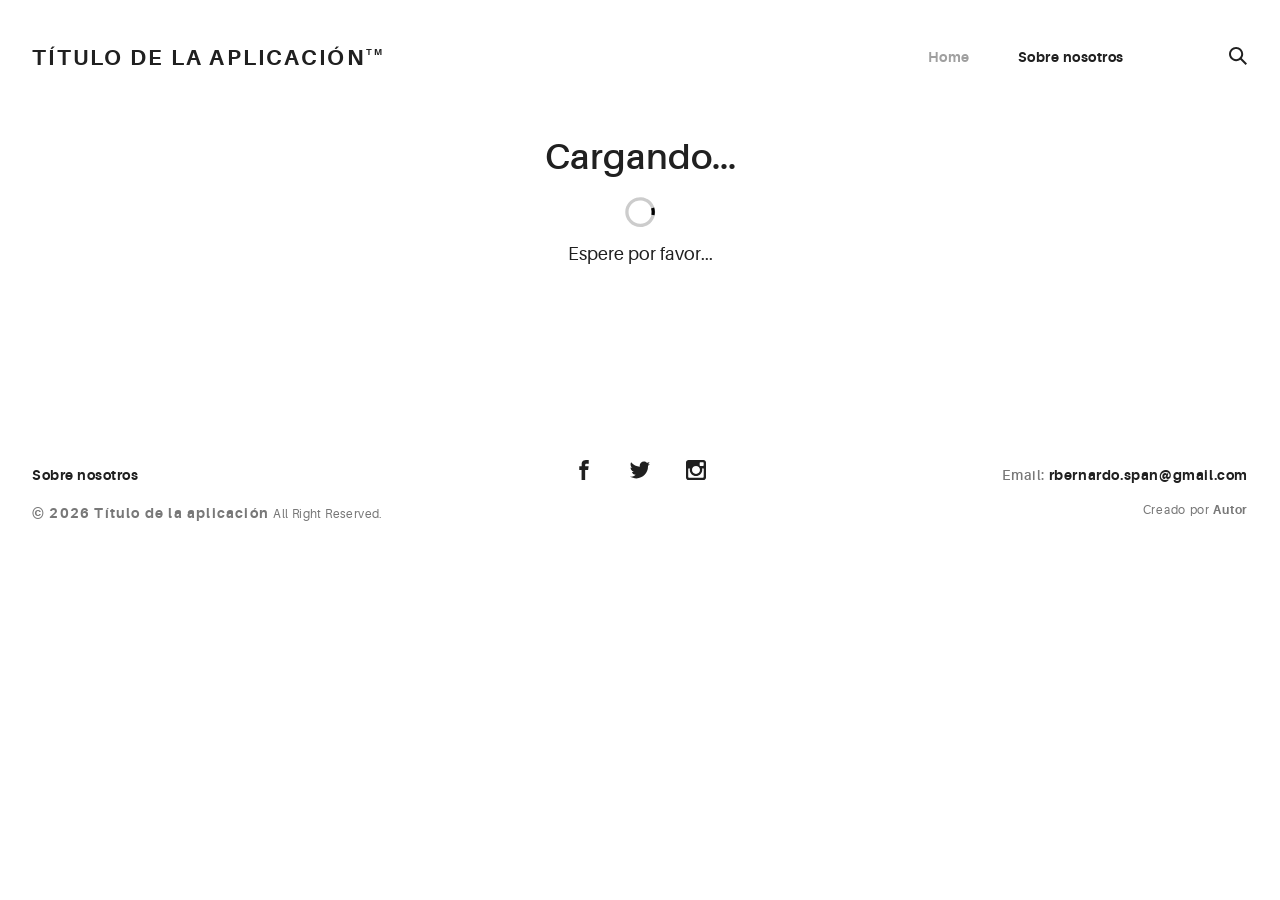
<file: docs/index.html>
<!doctype html>
<html lang="en">
<head>
  <meta charset="utf-8">
  <title>Portafolio</title>
  <!-- <base href="/"> -->

  <meta name="viewport" content="width=device-width, initial-scale=1">
  <link rel="icon" type="image/svg+xml" href="assets/img/urku-ico.svg">

  <link rel="stylesheet" href="assets/css/aurora-pack.min.css">
  <link rel="stylesheet" href="assets/css/aurora-theme-base.min.css">
  <link rel="stylesheet" href="assets/css/urku.css">

</head>
<body>
  <app-root></app-root>






  <script src="assets/js/svg4everybody.min.js"></script>
  <script>svg4everybody();</script>
<script type="text/javascript" src="inline.bundle.js"></script><script type="text/javascript" src="polyfills.bundle.js"></script><script type="text/javascript" src="styles.bundle.js"></script><script type="text/javascript" src="vendor.bundle.js"></script><script type="text/javascript" src="main.bundle.js"></script></body>
</html>
</file>
<file: docs/assets/css/urku.css>
/* * * * * * * * * * * * * * * * * * * * *\
 UrkuPortfolio v1.0.0
 Urku is a prtfolio template with a very clean style.
 (c) 2016 Lionel <lionel@pixeden.com> (http://pixeden.com)
 https://bitbucket.org/elrumordelaluz/urkuportfolio
 Licensed under  MIT
\* * * * * * * * * * * * * * * * * * * * */
@charset "UTF-8";
body {
  margin: 0;
}

.rk-container {
  margin-right: auto;
  margin-left: auto;
  padding-left: .25rem;
  padding-right: .25rem;
}
@media (min-width: 40em) {
  .rk-container {
    max-width: 88.88889em;
    width: 95vw;
  }
  .rk-container--inner {
    max-width: 68.88889em;
    width: 82vw;
  }
}
.rk-container--full {
  max-width: 100%;
  padding-left: 0;
  padding-right: 0;
  width: 100%;
}
@media (min-width: 64em) {
  .rk-container {
    padding-left: 0;
    padding-right: 0;
  }
}

.rk-main {
  z-index: 1;
  position: static;
}
.top-fixed .rk-main {
  padding-top: 8.5rem;
}
@media (min-width: 64em) {
  .rk-main {
    position: relative;
  }
}

.rk-header {
  background-color: #fff;
  position: relative;
  z-index: 5;
}
.top-fixed .rk-header {
  position: fixed;
}

.rk-topbar {
  -webkit-box-align: start;
  -webkit-align-items: flex-start;
  -ms-flex-align: start;
          align-items: flex-start;
  display: -webkit-box;
  display: -webkit-flex;
  display: -ms-flexbox;
  display:         flex;
  -webkit-flex-wrap: wrap;
      -ms-flex-wrap: wrap;
          flex-wrap: wrap;
  -webkit-box-pack: justify;
  -webkit-justify-content: space-between;
  -ms-flex-pack: justify;
          justify-content: space-between;
  padding-bottom: 3.3rem;
  padding-top: 2.8rem;
}
@media (min-width: 64em) {
  .rk-topbar {
    padding-bottom: 0;
  }
}

.rk-logo {
  -webkit-box-flex: 0;
  -webkit-flex: 0 0 100%;
      -ms-flex: 0 0 100%;
          flex: 0 0 100%;
  font-size: 1.375rem;
  font-weight: 700;
  letter-spacing: 2.25px;
  text-align: center;
  text-transform: uppercase;
  width: 20%;
}
.rk-logo sup {
  font-size: .5625rem;
  position: relative;
  top: -1px;
}
@media (min-width: 64em) {
  .rk-logo {
    -webkit-box-flex: 1;
    -webkit-flex: 1;
        -ms-flex: 1;
            flex: 1;
    text-align: left;
  }
}

.rk-search {
  -webkit-align-self: flex-start;
  -ms-flex-item-align: start;
          align-self: flex-start;
  margin-bottom: 3.4rem;
  margin-left: 7.7rem;
  padding-top: .16rem;
  position: relative;
}
.rk-search label,
.rk-search input {
  display: inline-block;
  vertical-align: middle;
}
.rk-search label {
  cursor: pointer;
  height: 1.875rem;
  left: -1.5rem;
  padding-bottom: .67em;
  padding-top: 0;
  position: absolute;
  top: 0;
  -webkit-transition: color .3s;
          transition: color .3s;
  width: 1.875rem;
  z-index: 20;
}
.rk-search svg {
  height: 100%;
  width: 100%;
}
.rk-search input {
  background-color: transparent;
  border: 0;
  font-size: .875rem;
  opacity: 0;
  outline: 0;
  padding: 0;
  padding-bottom: .3em;
  -webkit-transition: .3s;
          transition: .3s;
  z-index: 10;
  width: 1px;
}
.rk-search input:focus {
  opacity: 1;
  padding-left: .5rem;
  width: 100px;
}
.rk-search input:focus + label {
  color: #a0a0a0;
}

.rk-navmobile {
  position: relative;
}

.rk-mobile-menu {
  display: none;
}
.rk-mobile-menu + label {
  cursor: pointer;
  display: inline-block;
  height: 24px;
  left: 2.5vw;
  position: absolute;
  top: 2.7rem;
  width: 16px;
  z-index: 300;
}
.rk-mobile-menu + label svg {
  height: 4px;
  width: 20px;
  margin: 0;
  display: block;
  margin-bottom: 3px;
  -webkit-transition: .3s;
          transition: .3s;
}
.rk-mobile-menu + label svg:nth-of-type(1) {
  -webkit-transform-origin: center left;
      -ms-transform-origin: center left;
          transform-origin: center left;
}
.rk-mobile-menu + label svg:nth-of-type(3) {
  -webkit-transform-origin: center left;
      -ms-transform-origin: center left;
          transform-origin: center left;
}
@media (min-width: 64em) {
  .rk-mobile-menu + label {
    display: none;
  }
}
.rk-mobile-menu:checked + label,
.rk-mobile-menu + label:hover {
  color: #a0a0a0;
}
.rk-mobile-menu:checked + label svg:nth-of-type(1) {
  -webkit-transform: rotate(45deg);
      -ms-transform: rotate(45deg);
          transform: rotate(45deg);
}
.rk-mobile-menu:checked + label svg:nth-of-type(2) {
  -webkit-transform: translateX(-100%);
      -ms-transform: translateX(-100%);
          transform: translateX(-100%);
  opacity: 0;
}
.rk-mobile-menu:checked + label svg:nth-of-type(3) {
  -webkit-transform: rotate(-45deg);
      -ms-transform: rotate(-45deg);
          transform: rotate(-45deg);
}

.rk-footer {
  margin-top: 10.5rem;
  margin-bottom: 2rem;
}

.rk-footer__text {
  color: #787878;
  font-size: .75rem;
  margin-bottom: .875rem;
}
.rk-footer__text span {
  font-size: .875rem;
}

.rk-footer__copy {
  letter-spacing: .4px;
}
.rk-footer__copy span {
  letter-spacing: 1.2px;
}

.rk-footer__contact {
  display: inline-block;
  letter-spacing: .6px;
}

.rk-footer__by {
  letter-spacing: .7px;
}

.rk-social-btn {
  background: none;
  border: 0;
  display: inline-block;
  height: 20px;
  margin-left: 1rem;
  margin-right: 1rem;
  width: 20px;
}
.rk-social-btn:first-child {
  margin-left: 0;
}
.rk-social-btn:last-child {
  margin-right: 0;
}
.rk-social-btn svg {
  height: 100%;
  width: 100%;
}

.rk-layout-ctrl-cont {
  position: absolute;
  text-align: right;
  top: 2.65rem;
  padding-right: 2.5rem;
}
.top-fixed .rk-layout-ctrl-cont {
  position: fixed;
  z-index: 401;
}
.top-fixed .rk-layout-ctrl-cont:first-of-type {
  top: 2.65rem;
}
@media (min-width: 64em) {
  .rk-layout-ctrl-cont {
    padding-right: 0;
    top: 2.25rem;
  }
  .rk-layout-ctrl-cont:first-of-type {
    top: 0;
  }
  .top-fixed .rk-layout-ctrl-cont {
    top: 10.7625rem;
    z-index: -1;
  }
  .top-fixed .rk-layout-ctrl-cont:first-of-type {
    top: 8.5rem;
  }
}

.rk-layout-ctrl {
  cursor: pointer;
  display: none;
  float: right;
  clear: both;
  height: 28px;
  opacity: 0;
  padding-right: .09rem;
  padding-top: 0;
  -webkit-transition: color .3s;
          transition: color .3s;
  width: 20px;
  z-index: 401;
  position: absolute;
}
.rk-layout-ctrl:hover {
  color: #a0a0a0;
}
.rk-layout-ctrl svg {
  height: 100%;
  width: 100%;
}
@media (min-width: 40em) {
  .rk-layout-ctrl {
    display: inline-block;
  }
}
@media (min-width: 64em) {
  .rk-layout-ctrl {
    opacity: 1;
    position: static;
  }
}

.layout-ctrl-input {
  display: none;
}
.layout-ctrl-input:checked + .rk-layout-ctrl-cont label {
  display: none;
  color: #a0a0a0;
}
@media (min-width: 64em) {
  .layout-ctrl-input:checked + .rk-layout-ctrl-cont label {
    display: block;
  }
}

.rk-layout-ctrl-mobile {
  color: #a0a0a0;
  height: 19px;
  position: absolute;
  right: 40px;
  top: 46px;
  width: 19px;
  z-index: 400;
}
.top-fixed .rk-layout-ctrl-mobile {
  position: fixed;
}
.rk-layout-ctrl-mobile svg {
  -webkit-transition: -webkit-transform 250ms;
          transition:         transform 250ms;
  position: absolute;
  width: 48%;
}
.rk-layout-ctrl-mobile svg:nth-child(1),
.rk-layout-ctrl-mobile svg:nth-child(2) {
  top: 0;
  -webkit-transform-origin: top center;
      -ms-transform-origin: top center;
          transform-origin: top center;
}
.rk-layout-ctrl-mobile svg:nth-child(1),
.rk-layout-ctrl-mobile svg:nth-child(3) {
  left: 0;
}
.rk-layout-ctrl-mobile svg:nth-child(2),
.rk-layout-ctrl-mobile svg:nth-child(4) {
  right: 0;
}
.rk-layout-ctrl-mobile svg:nth-child(3),
.rk-layout-ctrl-mobile svg:nth-child(4) {
  bottom: 0;
  -webkit-transform-origin: bottom center;
      -ms-transform-origin: bottom center;
          transform-origin: bottom center;
}
.rk-layout-ctrl-mobile svg:nth-child(1),
.rk-layout-ctrl-mobile svg:nth-child(4) {
  -webkit-transform: scaleY(1.3);
      -ms-transform: scaleY(1.3);
          transform: scaleY(1.3);
}
.rk-layout-ctrl-mobile svg:nth-child(2),
.rk-layout-ctrl-mobile svg:nth-child(3) {
  -webkit-transform: scaleY(.7);
      -ms-transform: scaleY(.7);
          transform: scaleY(.7);
}
.rk-layout-ctrl-mobile.layout-blog svg:nth-child(1),
.rk-layout-ctrl-mobile.layout-blog svg:nth-child(3) {
  -webkit-transform: scaleX(1.3);
      -ms-transform: scaleX(1.3);
          transform: scaleX(1.3);
  -webkit-transform-origin: left center;
      -ms-transform-origin: left center;
          transform-origin: left center;
}
.rk-layout-ctrl-mobile.layout-blog svg:nth-child(2),
.rk-layout-ctrl-mobile.layout-blog svg:nth-child(4) {
  -webkit-transform: scaleX(1.3);
      -ms-transform: scaleX(1.3);
          transform: scaleX(1.3);
  -webkit-transform-origin: right center;
      -ms-transform-origin: right center;
          transform-origin: right center;
}
#layout-grid:checked ~ .rk-layout-ctrl-mobile svg {
  -webkit-transform: scale(1);
      -ms-transform: scale(1);
          transform: scale(1);
}
@media (max-width: 40em) {
  .rk-layout-ctrl-mobile {
    display: none;
  }
}
@media (min-width: 64em) {
  .rk-layout-ctrl-mobile {
    display: none;
  }
}

.rk-portfolio__items {
  margin-top: -4px;
}
@media (min-width: 40em) {
  .rk-portfolio__items {
    display: -webkit-box;
    display: -webkit-flex;
    display: -ms-flexbox;
    display:         flex;
    -webkit-flex-wrap: wrap;
        -ms-flex-wrap: wrap;
            flex-wrap: wrap;
    margin-left: -4px;
    margin-right: -4px;
  }
}

.rk-item {
  display: block;
  margin: 0;
  margin-bottom: .5rem;
  position: relative;
}
.rk-item.ae-masonry__item {
  display: inline-block;
  margin-bottom: 0;
}
.rk-item img {
  display: block;
  width: 100%;
}
.rk-item:hover .item-meta {
  opacity: 1;
  visibility: visible;
}
.rk-item--flex {
  background-position: center center;
  background-repeat: no-repeat;
  background-size: cover;
  border-color: white;
  border-width: 4px;
  border-style: solid;
  -webkit-box-flex: 1;
  -webkit-flex: 1;
      -ms-flex: 1;
          flex: 1;
  margin-bottom: 0;
  overflow: hidden;
}
.rk-item--flex:after {
  display: none;
}
.rk-item--flex:before {
  content: "";
  display: block;
  padding-top: 100%;
}
.rk-item--flex:hover {
  background-color: #000;
  background-blend-mode: luminosity;
}
@media (min-width: 40em) {
  .rk-item {
    border-width: 4px;
  }
}

.post-img {
  background-position: center center;
  background-repeat: no-repeat;
  background-size: cover;
  display: block;
  position: relative;
}
.post-img:before {
  content: "";
  display: block;
  padding-top: 100%;
}
.post-img:hover {
  background-color: #000;
  background-blend-mode: luminosity;
}
.post-img:hover .item-meta {
  opacity: 1;
  visibility: visible;
}

.item-meta {
  -webkit-box-align: center;
  -webkit-align-items: center;
  -ms-flex-align: center;
          align-items: center;
  background-color: rgba(255, 255, 255, .75);
  bottom: 0;
  color: #202020;
  display: -webkit-box;
  display: -webkit-flex;
  display: -ms-flexbox;
  display:         flex;
  -webkit-box-orient: vertical;
  -webkit-box-direction: normal;
  -webkit-flex-direction: column;
      -ms-flex-direction: column;
          flex-direction: column;
  font-size: .67rem;
  -webkit-box-pack: center;
  -webkit-justify-content: center;
  -ms-flex-pack: center;
          justify-content: center;
  left: 0;
  margin: auto;
  opacity: 0;
  padding: 2%;
  position: absolute;
  right: 0;
  text-align: center;
  -webkit-transition: opacity .5s;
          transition: opacity .5s;
  top: 0;
}
.item-meta h2 {
  font-size: 2.25em;
  font-weight: 700;
}
.item-meta p {
  font-size: 1.5em;
  margin-bottom: 0;
}
@media (min-width: 64em) {
  .item-meta {
    font-size: 1vw;
  }
}
@media (min-width: 94.75em) {
  .item-meta {
    font-size: 1rem;
  }
}

@media (min-width: 40em) {
  .rk-size-12 .item-meta h2,
  .fz-12 .item-meta2 h2 {
    font-size: 2.25em;
  }
  .rk-size-12 .item-meta p,
  .fz-12 .item-meta2 p {
    font-size: 1.5em;
  }
  .rk-size-8 .item-meta h2,
  .fz-8 .item-meta h2 {
    font-size: 2em;
  }
  .rk-size-8 .item-meta p,
  .fz-8 .item-meta p {
    font-size: 1.5em;
  }
  .rk-size-6 .item-meta h2,
  .fz-6 .item-meta h2 {
    font-size: 1.75em;
  }
  .rk-size-6 .item-meta p,
  .fz-6 .item-meta p {
    font-size: 1.3125em;
  }
  .rk-size-4 .item-meta h2,
  .fz-4 .item-meta h2 {
    font-size: 1.5em;
  }
  .rk-size-4 .item-meta p,
  .fz-4 .item-meta p {
    font-size: 1.125em;
  }
  .rk-size-3 .item-meta h2,
  .fz-3 .item-meta h2 {
    font-size: 1.3125em;
  }
  .rk-size-3 .item-meta p,
  .fz-3 .item-meta p {
    font-size: 1.125em;
  }
  #layout-grid:checked ~ .rk-portfolio .rk-tosize-12 .item-meta h2 {
    font-size: 2.25em;
  }
  #layout-grid:checked ~ .rk-portfolio .rk-tosize-12 .item-meta p {
    font-size: 1.5em;
  }
  #layout-grid:checked ~ .rk-portfolio .rk-tosize-6 .item-meta h2 {
    font-size: 1.75em;
  }
  #layout-grid:checked ~ .rk-portfolio .rk-tosize-6 .item-meta p {
    font-size: 1.3125em;
  }
  #layout-grid:checked ~ .rk-portfolio .rk-tosize-4 .item-meta h2,
  #layout-grid:checked ~ .rk-portfolio .rk-tosize-8 .rk-tosize-6 .item-meta h2 {
    font-size: 1.5em;
  }
  #layout-grid:checked ~ .rk-portfolio .rk-tosize-4 .item-meta p,
  #layout-grid:checked ~ .rk-portfolio .rk-tosize-8 .rk-tosize-6 .item-meta p {
    font-size: 1.125em;
  }
  #layout-grid:checked ~ .rk-portfolio .rk-tosize-3 .item-meta h2,
  #layout-grid:checked ~ .rk-portfolio .rk-tosize-6 .rk-tosize-6 .item-meta h2 {
    font-size: 1.3125em;
  }
  #layout-grid:checked ~ .rk-portfolio .rk-tosize-3 .item-meta p,
  #layout-grid:checked ~ .rk-portfolio .rk-tosize-6 .rk-tosize-6 .item-meta p {
    font-size: 1.125em;
  }
}

.ae-masonry .item-meta h2 {
  font-size: 2.25em;
}

.ae-masonry .item-meta p {
  font-size: 1.5em;
}

@media (min-width: 40em) {
  .rk-portfolio .ae-masonry-sm-2 .item-meta h2,
  .rk-portfolio .ae-grid__item[class*="item-sm"]:nth-child(1):nth-last-child(2) h2,
  .rk-portfolio .ae-grid__item[class*="item-sm"]:nth-child(1):nth-last-child(2) ~ .ae-grid__item[class*="item-sm"] h2 {
    font-size: 1.75em;
  }
  .rk-portfolio .ae-masonry-sm-2 .item-meta p,
  .rk-portfolio .ae-grid__item[class*="item-sm"]:nth-child(1):nth-last-child(2) p,
  .rk-portfolio .ae-grid__item[class*="item-sm"]:nth-child(1):nth-last-child(2) ~ .ae-grid__item[class*="item-sm"] p {
    font-size: 1.3125em;
  }
  .rk-portfolio .ae-masonry-sm-3 .item-meta h2,
  .rk-portfolio .ae-grid__item[class*="item-sm"]:nth-child(1):nth-last-child(3) h2,
  .rk-portfolio .ae-grid__item[class*="item-sm"]:nth-child(1):nth-last-child(3) ~ .ae-grid__item[class*="item-sm"] h2 {
    font-size: 1.5em;
  }
  .rk-portfolio .ae-masonry-sm-3 .item-meta p,
  .rk-portfolio .ae-grid__item[class*="item-sm"]:nth-child(1):nth-last-child(3) p,
  .rk-portfolio .ae-grid__item[class*="item-sm"]:nth-child(1):nth-last-child(3) ~ .ae-grid__item[class*="item-sm"] p {
    font-size: 1.125em;
  }
  .rk-portfolio .ae-masonry-sm-4 .item-meta h2,
  .rk-portfolio .ae-grid__item[class*="item-sm"]:nth-child(1):nth-last-child(4) h2,
  .rk-portfolio .ae-grid__item[class*="item-sm"]:nth-child(1):nth-last-child(4) ~ .ae-grid__item[class*="item-sm"] h2 {
    font-size: 1.3125em;
  }
  .rk-portfolio .ae-masonry-sm-4 .item-meta p,
  .rk-portfolio .ae-grid__item[class*="item-sm"]:nth-child(1):nth-last-child(4) p,
  .rk-portfolio .ae-grid__item[class*="item-sm"]:nth-child(1):nth-last-child(4) ~ .ae-grid__item[class*="item-sm"] p {
    font-size: 1.125em;
  }
}

@media (min-width: 52em) {
  .rk-portfolio .ae-masonry-md-2 .item-meta h2,
  .rk-portfolio .ae-grid__item[class*="item-md"]:nth-child(1):nth-last-child(2) h2,
  .rk-portfolio .ae-grid__item[class*="item-md"]:nth-child(1):nth-last-child(2) ~ .ae-grid__item[class*="item-md"] h2 {
    font-size: 1.75em;
  }
  .rk-portfolio .ae-masonry-md-2 .item-meta p,
  .rk-portfolio .ae-grid__item[class*="item-md"]:nth-child(1):nth-last-child(2) p,
  .rk-portfolio .ae-grid__item[class*="item-md"]:nth-child(1):nth-last-child(2) ~ .ae-grid__item[class*="item-md"] p {
    font-size: 1.3125em;
  }
  .rk-portfolio .ae-masonry-md-3 .item-meta h2,
  .rk-portfolio .ae-grid__item[class*="item-md"]:nth-child(1):nth-last-child(3) h2,
  .rk-portfolio .ae-grid__item[class*="item-md"]:nth-child(1):nth-last-child(3) ~ .ae-grid__item[class*="item-md"] h2 {
    font-size: 1.5em;
  }
  .rk-portfolio .ae-masonry-md-3 .item-meta p,
  .rk-portfolio .ae-grid__item[class*="item-md"]:nth-child(1):nth-last-child(3) p,
  .rk-portfolio .ae-grid__item[class*="item-md"]:nth-child(1):nth-last-child(3) ~ .ae-grid__item[class*="item-md"] p {
    font-size: 1.125em;
  }
  .rk-portfolio .ae-masonry-md-4 .item-meta h2,
  .rk-portfolio .ae-grid__item[class*="item-md"]:nth-child(1):nth-last-child(4) h2,
  .rk-portfolio .ae-grid__item[class*="item-md"]:nth-child(1):nth-last-child(4) ~ .ae-grid__item[class*="item-md"] h2 {
    font-size: 1.3125em;
  }
  .rk-portfolio .ae-masonry-md-4 .item-meta p,
  .rk-portfolio .ae-grid__item[class*="item-md"]:nth-child(1):nth-last-child(4) p,
  .rk-portfolio .ae-grid__item[class*="item-md"]:nth-child(1):nth-last-child(4) ~ .ae-grid__item[class*="item-md"] p {
    font-size: 1.125em;
  }
}

@media (min-width: 64em) {
  .rk-portfolio .ae-masonry-lg-2 .item-meta h2,
  .rk-portfolio .ae-grid__item[class*="item-lg"]:nth-child(1):nth-last-child(2) h2,
  .rk-portfolio .ae-grid__item[class*="item-lg"]:nth-child(1):nth-last-child(2) ~ .ae-grid__item[class*="item-lg"] h2 {
    font-size: 1.75em;
  }
  .rk-portfolio .ae-masonry-lg-2 .item-meta p,
  .rk-portfolio .ae-grid__item[class*="item-lg"]:nth-child(1):nth-last-child(2) p,
  .rk-portfolio .ae-grid__item[class*="item-lg"]:nth-child(1):nth-last-child(2) ~ .ae-grid__item[class*="item-lg"] p {
    font-size: 1.3125em;
  }
  .rk-portfolio .ae-masonry-lg-3 .item-meta h2,
  .rk-portfolio .ae-grid__item[class*="item-lg"]:nth-child(1):nth-last-child(3) h2,
  .rk-portfolio .ae-grid__item[class*="item-lg"]:nth-child(1):nth-last-child(3) ~ .ae-grid__item[class*="item-lg"] h2 {
    font-size: 1.5em;
  }
  .rk-portfolio .ae-masonry-lg-3 .item-meta p,
  .rk-portfolio .ae-grid__item[class*="item-lg"]:nth-child(1):nth-last-child(3) p,
  .rk-portfolio .ae-grid__item[class*="item-lg"]:nth-child(1):nth-last-child(3) ~ .ae-grid__item[class*="item-lg"] p {
    font-size: 1.125em;
  }
  .rk-portfolio .ae-masonry-lg-4 .item-meta h2,
  .rk-portfolio .ae-grid__item[class*="item-lg"]:nth-child(1):nth-last-child(4) h2,
  .rk-portfolio .ae-grid__item[class*="item-lg"]:nth-child(1):nth-last-child(4) ~ .ae-grid__item[class*="item-lg"] h2 {
    font-size: 1.3125em;
  }
  .rk-portfolio .ae-masonry-lg-4 .item-meta p,
  .rk-portfolio .ae-grid__item[class*="item-lg"]:nth-child(1):nth-last-child(4) p,
  .rk-portfolio .ae-grid__item[class*="item-lg"]:nth-child(1):nth-last-child(4) ~ .ae-grid__item[class*="item-lg"] p {
    font-size: 1.125em;
  }
}

@media (min-width: 75em) {
  .rk-portfolio .ae-masonry-xl-2 .item-meta h2,
  .rk-portfolio .ae-grid__item[class*="item-xl"]:nth-child(1):nth-last-child(2) h2,
  .rk-portfolio .ae-grid__item[class*="item-xl"]:nth-child(1):nth-last-child(2) ~ .ae-grid__item[class*="item-xl"] h2 {
    font-size: 1.75em;
  }
  .rk-portfolio .ae-masonry-xl-2 .item-meta p,
  .rk-portfolio .ae-grid__item[class*="item-xl"]:nth-child(1):nth-last-child(2) p,
  .rk-portfolio .ae-grid__item[class*="item-xl"]:nth-child(1):nth-last-child(2) ~ .ae-grid__item[class*="item-xl"] p {
    font-size: 1.3125em;
  }
  .rk-portfolio .ae-masonry-xl-3 .item-meta h2,
  .rk-portfolio .ae-grid__item[class*="item-xl"]:nth-child(1):nth-last-child(3) h2,
  .rk-portfolio .ae-grid__item[class*="item-xl"]:nth-child(1):nth-last-child(3) ~ .ae-grid__item[class*="item-xl"] h2 {
    font-size: 1.5em;
  }
  .rk-portfolio .ae-masonry-xl-3 .item-meta p,
  .rk-portfolio .ae-grid__item[class*="item-xl"]:nth-child(1):nth-last-child(3) p,
  .rk-portfolio .ae-grid__item[class*="item-xl"]:nth-child(1):nth-last-child(3) ~ .ae-grid__item[class*="item-xl"] p {
    font-size: 1.125em;
  }
  .rk-portfolio .ae-masonry-xl-4 .item-meta h2,
  .rk-portfolio .ae-grid__item[class*="item-xl"]:nth-child(1):nth-last-child(4) h2,
  .rk-portfolio .ae-grid__item[class*="item-xl"]:nth-child(1):nth-last-child(4) ~ .ae-grid__item[class*="item-xl"] h2 {
    font-size: 1.3125em;
  }
  .rk-portfolio .ae-masonry-xl-4 .item-meta p,
  .rk-portfolio .ae-grid__item[class*="item-xl"]:nth-child(1):nth-last-child(4) p,
  .rk-portfolio .ae-grid__item[class*="item-xl"]:nth-child(1):nth-last-child(4) ~ .ae-grid__item[class*="item-xl"] p {
    font-size: 1.125em;
  }
}

@media (min-width: 40em) {
  .rk-size-1 {
    -webkit-box-flex: 0;
    -webkit-flex-grow: 0;
    -ms-flex-positive: 0;
            flex-grow: 0;
    -webkit-flex-shrink: 0;
    -ms-flex-negative: 0;
            flex-shrink: 0;
    -webkit-flex-basis: auto;
    -ms-flex-preferred-size: auto;
            flex-basis: auto;
    width: 8.33333%;
  }
  .rk-size-2 {
    -webkit-box-flex: 0;
    -webkit-flex-grow: 0;
    -ms-flex-positive: 0;
            flex-grow: 0;
    -webkit-flex-shrink: 0;
    -ms-flex-negative: 0;
            flex-shrink: 0;
    -webkit-flex-basis: auto;
    -ms-flex-preferred-size: auto;
            flex-basis: auto;
    width: 16.66667%;
  }
  .rk-size-3 {
    -webkit-box-flex: 0;
    -webkit-flex-grow: 0;
    -ms-flex-positive: 0;
            flex-grow: 0;
    -webkit-flex-shrink: 0;
    -ms-flex-negative: 0;
            flex-shrink: 0;
    -webkit-flex-basis: auto;
    -ms-flex-preferred-size: auto;
            flex-basis: auto;
    width: 25%;
  }
  .rk-size-4 {
    -webkit-box-flex: 0;
    -webkit-flex-grow: 0;
    -ms-flex-positive: 0;
            flex-grow: 0;
    -webkit-flex-shrink: 0;
    -ms-flex-negative: 0;
            flex-shrink: 0;
    -webkit-flex-basis: auto;
    -ms-flex-preferred-size: auto;
            flex-basis: auto;
    width: 33.33333%;
  }
  .rk-size-5 {
    -webkit-box-flex: 0;
    -webkit-flex-grow: 0;
    -ms-flex-positive: 0;
            flex-grow: 0;
    -webkit-flex-shrink: 0;
    -ms-flex-negative: 0;
            flex-shrink: 0;
    -webkit-flex-basis: auto;
    -ms-flex-preferred-size: auto;
            flex-basis: auto;
    width: 41.66667%;
  }
  .rk-size-6 {
    -webkit-box-flex: 0;
    -webkit-flex-grow: 0;
    -ms-flex-positive: 0;
            flex-grow: 0;
    -webkit-flex-shrink: 0;
    -ms-flex-negative: 0;
            flex-shrink: 0;
    -webkit-flex-basis: auto;
    -ms-flex-preferred-size: auto;
            flex-basis: auto;
    width: 50%;
  }
  .rk-size-7 {
    -webkit-box-flex: 0;
    -webkit-flex-grow: 0;
    -ms-flex-positive: 0;
            flex-grow: 0;
    -webkit-flex-shrink: 0;
    -ms-flex-negative: 0;
            flex-shrink: 0;
    -webkit-flex-basis: auto;
    -ms-flex-preferred-size: auto;
            flex-basis: auto;
    width: 58.33333%;
  }
  .rk-size-8 {
    -webkit-box-flex: 0;
    -webkit-flex-grow: 0;
    -ms-flex-positive: 0;
            flex-grow: 0;
    -webkit-flex-shrink: 0;
    -ms-flex-negative: 0;
            flex-shrink: 0;
    -webkit-flex-basis: auto;
    -ms-flex-preferred-size: auto;
            flex-basis: auto;
    width: 66.66667%;
  }
  .rk-size-9 {
    -webkit-box-flex: 0;
    -webkit-flex-grow: 0;
    -ms-flex-positive: 0;
            flex-grow: 0;
    -webkit-flex-shrink: 0;
    -ms-flex-negative: 0;
            flex-shrink: 0;
    -webkit-flex-basis: auto;
    -ms-flex-preferred-size: auto;
            flex-basis: auto;
    width: 75%;
  }
  .rk-size-10 {
    -webkit-box-flex: 0;
    -webkit-flex-grow: 0;
    -ms-flex-positive: 0;
            flex-grow: 0;
    -webkit-flex-shrink: 0;
    -ms-flex-negative: 0;
            flex-shrink: 0;
    -webkit-flex-basis: auto;
    -ms-flex-preferred-size: auto;
            flex-basis: auto;
    width: 83.33333%;
  }
  .rk-size-11 {
    -webkit-box-flex: 0;
    -webkit-flex-grow: 0;
    -ms-flex-positive: 0;
            flex-grow: 0;
    -webkit-flex-shrink: 0;
    -ms-flex-negative: 0;
            flex-shrink: 0;
    -webkit-flex-basis: auto;
    -ms-flex-preferred-size: auto;
            flex-basis: auto;
    width: 91.66667%;
  }
  .rk-size-12 {
    -webkit-box-flex: 0;
    -webkit-flex-grow: 0;
    -ms-flex-positive: 0;
            flex-grow: 0;
    -webkit-flex-shrink: 0;
    -ms-flex-negative: 0;
            flex-shrink: 0;
    -webkit-flex-basis: auto;
    -ms-flex-preferred-size: auto;
            flex-basis: auto;
    width: 100%;
  }
}

#layout-grid:checked ~ .rk-portfolio .rk-tosize-1 {
  -webkit-box-flex: 0;
  -webkit-flex-grow: 0;
  -ms-flex-positive: 0;
          flex-grow: 0;
  -webkit-flex-shrink: 0;
  -ms-flex-negative: 0;
          flex-shrink: 0;
  -webkit-flex-basis: auto;
  -ms-flex-preferred-size: auto;
          flex-basis: auto;
  width: 8.33333%;
}

#layout-grid:checked ~ .rk-portfolio .rk-tosize-2 {
  -webkit-box-flex: 0;
  -webkit-flex-grow: 0;
  -ms-flex-positive: 0;
          flex-grow: 0;
  -webkit-flex-shrink: 0;
  -ms-flex-negative: 0;
          flex-shrink: 0;
  -webkit-flex-basis: auto;
  -ms-flex-preferred-size: auto;
          flex-basis: auto;
  width: 16.66667%;
}

#layout-grid:checked ~ .rk-portfolio .rk-tosize-3 {
  -webkit-box-flex: 0;
  -webkit-flex-grow: 0;
  -ms-flex-positive: 0;
          flex-grow: 0;
  -webkit-flex-shrink: 0;
  -ms-flex-negative: 0;
          flex-shrink: 0;
  -webkit-flex-basis: auto;
  -ms-flex-preferred-size: auto;
          flex-basis: auto;
  width: 25%;
}

#layout-grid:checked ~ .rk-portfolio .rk-tosize-4 {
  -webkit-box-flex: 0;
  -webkit-flex-grow: 0;
  -ms-flex-positive: 0;
          flex-grow: 0;
  -webkit-flex-shrink: 0;
  -ms-flex-negative: 0;
          flex-shrink: 0;
  -webkit-flex-basis: auto;
  -ms-flex-preferred-size: auto;
          flex-basis: auto;
  width: 33.33333%;
}

#layout-grid:checked ~ .rk-portfolio .rk-tosize-5 {
  -webkit-box-flex: 0;
  -webkit-flex-grow: 0;
  -ms-flex-positive: 0;
          flex-grow: 0;
  -webkit-flex-shrink: 0;
  -ms-flex-negative: 0;
          flex-shrink: 0;
  -webkit-flex-basis: auto;
  -ms-flex-preferred-size: auto;
          flex-basis: auto;
  width: 41.66667%;
}

#layout-grid:checked ~ .rk-portfolio .rk-tosize-6 {
  -webkit-box-flex: 0;
  -webkit-flex-grow: 0;
  -ms-flex-positive: 0;
          flex-grow: 0;
  -webkit-flex-shrink: 0;
  -ms-flex-negative: 0;
          flex-shrink: 0;
  -webkit-flex-basis: auto;
  -ms-flex-preferred-size: auto;
          flex-basis: auto;
  width: 50%;
}

#layout-grid:checked ~ .rk-portfolio .rk-tosize-7 {
  -webkit-box-flex: 0;
  -webkit-flex-grow: 0;
  -ms-flex-positive: 0;
          flex-grow: 0;
  -webkit-flex-shrink: 0;
  -ms-flex-negative: 0;
          flex-shrink: 0;
  -webkit-flex-basis: auto;
  -ms-flex-preferred-size: auto;
          flex-basis: auto;
  width: 58.33333%;
}

#layout-grid:checked ~ .rk-portfolio .rk-tosize-8 {
  -webkit-box-flex: 0;
  -webkit-flex-grow: 0;
  -ms-flex-positive: 0;
          flex-grow: 0;
  -webkit-flex-shrink: 0;
  -ms-flex-negative: 0;
          flex-shrink: 0;
  -webkit-flex-basis: auto;
  -ms-flex-preferred-size: auto;
          flex-basis: auto;
  width: 66.66667%;
}

#layout-grid:checked ~ .rk-portfolio .rk-tosize-9 {
  -webkit-box-flex: 0;
  -webkit-flex-grow: 0;
  -ms-flex-positive: 0;
          flex-grow: 0;
  -webkit-flex-shrink: 0;
  -ms-flex-negative: 0;
          flex-shrink: 0;
  -webkit-flex-basis: auto;
  -ms-flex-preferred-size: auto;
          flex-basis: auto;
  width: 75%;
}

#layout-grid:checked ~ .rk-portfolio .rk-tosize-10 {
  -webkit-box-flex: 0;
  -webkit-flex-grow: 0;
  -ms-flex-positive: 0;
          flex-grow: 0;
  -webkit-flex-shrink: 0;
  -ms-flex-negative: 0;
          flex-shrink: 0;
  -webkit-flex-basis: auto;
  -ms-flex-preferred-size: auto;
          flex-basis: auto;
  width: 83.33333%;
}

#layout-grid:checked ~ .rk-portfolio .rk-tosize-11 {
  -webkit-box-flex: 0;
  -webkit-flex-grow: 0;
  -ms-flex-positive: 0;
          flex-grow: 0;
  -webkit-flex-shrink: 0;
  -ms-flex-negative: 0;
          flex-shrink: 0;
  -webkit-flex-basis: auto;
  -ms-flex-preferred-size: auto;
          flex-basis: auto;
  width: 91.66667%;
}

#layout-grid:checked ~ .rk-portfolio .rk-tosize-12 {
  -webkit-box-flex: 0;
  -webkit-flex-grow: 0;
  -ms-flex-positive: 0;
          flex-grow: 0;
  -webkit-flex-shrink: 0;
  -ms-flex-negative: 0;
          flex-shrink: 0;
  -webkit-flex-basis: auto;
  -ms-flex-preferred-size: auto;
          flex-basis: auto;
  width: 100%;
}

#layout-grid:checked ~ .rk-portfolio .rk-tosize-auto {
  -webkit-box-flex: 1;
  -webkit-flex: 1;
      -ms-flex: 1;
          flex: 1;
}

@media (min-width: 40em) {
  .rk-landscape:before {
    padding-top: 66.93548%;
  }
  .rk-landscape-alt:before {
    padding-top: 56.45161%;
  }
  .rk-portrait:before {
    padding-top: 134.74026%;
  }
  .rk-square:before {
    padding-top: 100%;
  }
}

#layout-grid:checked ~ .rk-portfolio .rk-tolandscape:before,
#layout-grid:checked ~ .rk-blog .rk-tolandscape:before,
.rk-blog--columns .rk-tolandscape:before {
  padding-top: 66.93548%;
}

#layout-grid:checked ~ .rk-portfolio .rk-tolandscape-alt:before,
#layout-grid:checked ~ .rk-blog .rk-tolandscape-alt:before,
.rk-blog--columns .rk-tolandscape-alt:before {
  padding-top: 56.45161%;
}

#layout-grid:checked ~ .rk-portfolio .rk-toportrait:before,
#layout-grid:checked ~ .rk-blog .rk-toportrait:before,
.rk-blog--columns .rk-toportrait:before {
  padding-top: 134.74026%;
}

#layout-grid:checked ~ .rk-portfolio .rk-tosquare:before,
#layout-grid:checked ~ .rk-blog .rk-tosquare:before,
.rk-blog--columns .rk-tosquare:before {
  padding-top: 100%;
}

.item-1 {
  background-image: url("../img/project-1.jpg");
}
@media (min-width: 40em) {
  #layout-grid:checked ~ .rk-portfolio .item-1 {
    background-position: center left;
  }
}

.item-2 {
  background-image: url("../img/project-2.jpg");
}

.item-3 {
  background-image: url("../img/project-3.jpg");
}

.item-4 {
  background-image: url("../img/project-4.jpg");
}

.item-5 {
  background-image: url("../img/project-5.jpg");
}
@media (min-width: 40em) {
  #layout-grid:checked ~ .rk-portfolio .item-5 {
    background-position: center left;
  }
}

.item-6 {
  background-image: url("../img/project-6.jpg");
}
@media (min-width: 40em) {
  #layout-grid:checked ~ .rk-portfolio .item-6 {
    background-position: top center;
  }
}

.item-7 {
  background-image: url("../img/project-7.jpg");
}

.item-8 {
  background-image: url("../img/project-8.jpg");
}

.item-9 {
  background-image: url("../img/project-9.jpg");
}

.item-10 {
  background-image: url("../img/project-10.jpg");
}

.item-11 {
  background-image: url("../img/project-11.jpg");
}

.item-12 {
  background-image: url("../img/project-12.jpg");
}

.item-13 {
  background-image: url("../img/project-13.jpg");
}
@media (min-width: 40em) {
  #layout-grid:checked ~ .rk-portfolio .item-13 {
    background-position: top right;
  }
  #layout-grid:checked ~ .rk-portfolio .item-13 {
    background-size: 142%;
  }
}

.item-14 {
  background-image: url("../img/project-14.jpg");
}

.item-15 {
  background-image: url("../img/project-15.jpg");
}

@media (min-width: 40em) {
  #layout-grid:checked ~ .rk-portfolio .rk-items-cont {
    display: -webkit-box;
    display: -webkit-flex;
    display: -ms-flexbox;
    display:         flex;
  }
}

.rk-portfolio-cover {
  background-position: center center;
  background-size: cover;
  display: -webkit-box;
  display: -webkit-flex;
  display: -ms-flexbox;
  display:         flex;
  -webkit-box-pack: center;
  -webkit-justify-content: center;
  -ms-flex-pack: center;
          justify-content: center;
  -webkit-box-align: end;
  -webkit-align-items: flex-end;
  -ms-flex-align: end;
          align-items: flex-end;
  height: 100vh;
  padding-bottom: 1.5rem;
  width: 100%;
}
@media (min-width: 40em) {
  .rk-portfolio-cover {
    padding-bottom: 2.5rem;
  }
}

.rk-portfolio--inner img {
  width: 100%;
}

.rk-portfolio-title {
  letter-spacing: .0359em;
}

.rk-portfolio-category {
  letter-spacing: .021em;
}

.rk-portfolio-inner-client span {
  letter-spacing: .05em;
}

.rk-portfolio-inner-website {
  letter-spacing: .05em;
}

.rk-portfolio-inner-date {
  letter-spacing: .02em;
}

.rk-portfolio-info {
  margin-top: 4.9rem;
}

.rk-portfolio-inner-title {
  margin-top: .2em;
}

.rk-portfolio-details p {
  margin-bottom: .4rem;
}

.item-inside__meta {
  text-align: center;
}
.item-inside__meta--contrast:before {
  background-color: rgba(255, 255, 255, .3);
  content: "";
  height: 100%;
  left: 0;
  position: absolute;
  top: 0;
  width: 100%;
  z-index: 1;
}
.item-inside__meta .rk-portfolio-title,
.item-inside__meta .rk-portfolio-category {
  position: relative;
  z-index: 2;
}

.inner-box-1 {
  margin-top: 3.4rem;
}

.inner-box-3 {
  margin-top: 6.6rem;
}

.inner-box-4 {
  margin-top: 6rem;
}

.item-inside-1 {
  /* background-image: url("../img/project-1.jpg"); */
  background-position: 50% 100%;
  background-size: 350%;
}
@media only screen and (-webkit-min-device-pixel-ratio: 1.5), only screen and (min--moz-device-pixel-ratio: 1.5), only screen and (-o-min-device-pixel-ratio: 3/2), only screen and (min-device-pixel-ratio: 1.5) {
  .item-inside-1 {
    background-image: url("../img/project-1h.jpg");
  }
}
@media (min-width: 40em) {
  .item-inside-1 {
    background-size: 150%;
  }
}

.post-inside-1 {
  background-image: url("../img/post-1.jpg");
}

#layout-grid:checked ~ .rk-portfolio,
#layout-grid:checked ~ .rk-blog {
  -webkit-animation: op2 .5s;
          animation: op2 .5s;
}

#layout-base:checked ~ .rk-portfolio,
#layout-base:checked ~ .rk-blog {
  -webkit-animation: op .5s;
          animation: op .5s;
}

@-webkit-keyframes op {
  0% {
    opacity: 0;
  }
  100% {
    opacity: 1;
  }
}

@keyframes op {
  0% {
    opacity: 0;
  }
  100% {
    opacity: 1;
  }
}

@-webkit-keyframes op2 {
  0% {
    opacity: 0;
  }
  100% {
    opacity: 1;
  }
}

@keyframes op2 {
  0% {
    opacity: 0;
  }
  100% {
    opacity: 1;
  }
}

.rk-blog {
  padding-top: .25rem;
}

.rk-blog__items {
  margin-bottom: 2.7rem;
}
@media (min-width: 40em) {
  .rk-blog__items {
    -webkit-column-count: 1;
       -moz-column-count: 1;
            column-count: 1;
    -webkit-column-gap: .5rem;
       -moz-column-gap: .5rem;
            column-gap: .5rem;
  }
}

.rk-blog__item {
  display: inline-block;
  margin: 0 0 10.6rem;
  width: 100%;
}

@media (min-width: 40em) {
  #layout-grid:checked ~ .rk-blog .rk-blog__items,
  .rk-blog--columns .rk-blog__items {
    -webkit-column-count: 2;
       -moz-column-count: 2;
            column-count: 2;
    margin-bottom: 6.2rem;
  }
}

@media (min-width: 75em) {
  #layout-grid:checked ~ .rk-blog .rk-blog__items,
  .rk-blog--columns .rk-blog__items {
    -webkit-column-count: 3;
       -moz-column-count: 3;
            column-count: 3;
  }
}

.blog-info,
.blog-meta {
  margin: 0 auto;
  text-align: center;
  width: 78.5%;
}

.blog-info {
  margin-top: 4rem;
}

.blog-info__title {
  letter-spacing: .04em;
}

.blog-info__author {
  letter-spacing: .02em;
  margin-top: 1em;
}

.blog-info__excerpt {
  margin-top: 3.9rem;
  letter-spacing: .05em;
  line-height: 1.8125;
  text-align: left;
}
.blog-info__excerpt:not(:empty):after {
  content: " […]";
}

.blog-meta {
  -webkit-box-align: baseline;
  -webkit-align-items: baseline;
  -ms-flex-align: baseline;
          align-items: baseline;
  display: -webkit-box;
  display: -webkit-flex;
  display: -ms-flexbox;
  display:         flex;
  -webkit-flex-wrap: wrap;
      -ms-flex-wrap: wrap;
          flex-wrap: wrap;
  -webkit-box-pack: justify;
  -webkit-justify-content: space-between;
  -ms-flex-pack: justify;
          justify-content: space-between;
  margin-top: 3.5rem;
}

.blog-meta__comments {
  letter-spacing: .06em;
}

.blog-meta__date {
  color: #787878;
  letter-spacing: .05em;
}

#layout-grid:checked ~ .rk-blog .blog-info,
.rk-blog--columns .blog-info {
  margin-top: 3.5rem;
}

#layout-grid:checked ~ .rk-blog .blog-info__title,
.rk-blog--columns .blog-info__title {
  font-size: 1.3125rem;
}

#layout-grid:checked ~ .rk-blog .blog-info__author,
.rk-blog--columns .blog-info__author {
  font-size: 1rem;
  margin-top: 0;
}

#layout-grid:checked ~ .rk-blog .blog-info__excerpt,
.rk-blog--columns .blog-info__excerpt {
  font-size: 1rem;
  margin-top: 1.9rem;
  line-height: 1.625;
}
#layout-grid:checked ~ .rk-blog .blog-info__excerpt span,
.rk-blog--columns .blog-info__excerpt span {
  display: none;
}

#layout-grid:checked ~ .rk-blog .blog-meta,
.rk-blog--columns .blog-meta {
  margin-top: 2rem;
}

#layout-grid:checked ~ .rk-blog .blog-meta__read-more,
.rk-blog--columns .blog-meta__read-more {
  display: none;
}

#layout-grid:checked ~ .rk-blog .blog-meta__comments,
.rk-blog--columns .blog-meta__comments {
  font-size: 1rem;
}

#layout-grid:checked ~ .rk-blog .blog-meta__date,
.rk-blog--columns .blog-meta__date {
  font-size: .875rem;
}

#layout-grid:checked ~ .rk-blog .rk-blog__item,
.rk-blog--columns .rk-blog__item {
  margin-bottom: 7.3rem;
}

.post-1 {
  background-image: url("../img/post-1.jpg");
}
@media (min-width: 40em) {
  #layout-grid:checked ~ .rk-blog .post-1 {
    background-position: center right;
  }
}

.post-2 {
  background-image: url("../img/post-2.jpg");
}

.post-3 {
  background-image: url("../img/post-3.jpg");
  background-size: 160%;
}
@media (min-width: 40em) {
  #layout-grid:checked ~ .rk-blog .post-3 {
    background-position: bottom left;
  }
  #layout-grid:checked ~ .rk-blog .post-3 {
    background-size: 200%;
  }
}

.post-4 {
  background-image: url("../img/post-4.jpg");
}

.post-5 {
  background-image: url("../img/post-5.jpg");
}
@media (min-width: 40em) {
  #layout-grid:checked ~ .rk-blog .post-5 {
    background-position: center left;
  }
}

.post-6 {
  background-image: url("../img/post-6.jpg");
}
@media (min-width: 40em) {
  #layout-grid:checked ~ .rk-blog .post-6 {
    background-position: center right;
  }
}

.post-7 {
  background-image: url("../img/post-7.jpg");
}
@media (min-width: 40em) {
  #layout-grid:checked ~ .rk-blog .post-7 {
    background-position: center left;
  }
}

.post-8 {
  background-image: url("../img/post-8.jpg");
}

.post-9 {
  background-image: url("../img/post-9.jpg");
}
@media (min-width: 40em) {
  #layout-grid:checked ~ .rk-blog .post-9 {
    background-position: 25% 50%;
  }
}

.post-1 {
  background-image: url("../img/post-1.jpg");
}
@media (min-width: 40em) {
  .rk-blog--columns .post-1 {
    background-position: center right;
  }
}

.post-2 {
  background-image: url("../img/post-2.jpg");
}

.post-3 {
  background-image: url("../img/post-3.jpg");
  background-size: 160%;
}
@media (min-width: 40em) {
  .rk-blog--columns .post-3 {
    background-position: bottom left;
  }
  .rk-blog--columns .post-3 {
    background-size: 200%;
  }
}

.post-4 {
  background-image: url("../img/post-4.jpg");
}

.post-5 {
  background-image: url("../img/post-5.jpg");
}
@media (min-width: 40em) {
  .rk-blog--columns .post-5 {
    background-position: center left;
  }
}

.post-6 {
  background-image: url("../img/post-6.jpg");
}
@media (min-width: 40em) {
  .rk-blog--columns .post-6 {
    background-position: center right;
  }
}

.post-7 {
  background-image: url("../img/post-7.jpg");
}
@media (min-width: 40em) {
  .rk-blog--columns .post-7 {
    background-position: center left;
  }
}

.post-8 {
  background-image: url("../img/post-8.jpg");
}

.post-9 {
  background-image: url("../img/post-9.jpg");
}
@media (min-width: 40em) {
  .rk-blog--columns .post-9 {
    background-position: 25% 50%;
  }
}

.arrow-button {
  display: -webkit-box;
  display: -webkit-flex;
  display: -ms-flexbox;
  display:         flex;
  background: none;
  border: 0;
  cursor: pointer;
  font-size: inherit;
  font-weight: 700;
  letter-spacing: .02em;
  -webkit-box-align: center;
  -webkit-align-items: center;
  -ms-flex-align: center;
          align-items: center;
}
.arrow-button svg,
.arrow-button .arrow-cont-rev,
.arrow-button .arrow-cont {
  height: 2em;
  -webkit-transition: -webkit-transform .3s;
          transition:         transform .3s;
  width: 2em;
}
.arrow-button .arrow-cont-rev
.arrow-cont {
  -webkit-align-self: center;
  -ms-flex-item-align: center;
          align-self: center;
  vertical-align: super;
}
.arrow-button .arrow-cont {
  margin-left: 2em;
}
.arrow-button .arrow-cont svg {
  margin-left: 0;
}
.arrow-button .arrow-cont-rev {
  margin-right: 2em;
}
.arrow-button .arrow-cont-rev svg {
  margin-left: 0;
}
.arrow-button--right {
  margin-left: auto;
  margin-right: auto;
}
@media (min-width: 75em) {
  .arrow-button--right {
    margin-left: auto;
    margin-right: 0;
  }
}
.arrow-button--center {
  margin-left: auto;
  margin-right: auto;
}
@media (min-width: 75em) {
  .arrow-button--out {
    margin-right: -4.5em;
  }
}
.arrow-button .arrow-cont-rev {
  -webkit-transform: scale(-1, 1);
      -ms-transform: scale(-1, 1);
          transform: scale(-1, 1);
}
.arrow-button--reverse div {
  margin-left: 0;
  -webkit-box-ordinal-group: 0;
  -webkit-order: -1;
  -ms-flex-order: -1;
          order: -1;
}
.arrow-button:hover .arrow-cont {
  -webkit-transform: translateX(.25rem);
      -ms-transform: translateX(.25rem);
          transform: translateX(.25rem);
}
.arrow-button--reverse:hover .arrow-cont-rev {
  -webkit-transform: scale(-1, 1) translateX(.25rem);
      -ms-transform: scale(-1, 1) translateX(.25rem);
          transform: scale(-1, 1) translateX(.25rem);
}
.arrow-button--reverse:hover .arrow-cont-rev svg {
  -webkit-transform: translateX(0);
      -ms-transform: translateX(0);
          transform: translateX(0);
}
.arrow-button--compress svg {
  margin-left: 1em;
}
.arrow-button--nospace svg {
  margin-left: 0;
}
.arrow-button--flip svg {
  -webkit-transform: rotate(180deg);
      -ms-transform: rotate(180deg);
          transform: rotate(180deg);
}

.group-buttons {
  -webkit-box-align: center;
  -webkit-align-items: center;
  -ms-flex-align: center;
          align-items: center;
  display: -webkit-box;
  display: -webkit-flex;
  display: -ms-flexbox;
  display:         flex;
  -webkit-flex-wrap: wrap;
      -ms-flex-wrap: wrap;
          flex-wrap: wrap;
  -webkit-justify-content: space-around;
  -ms-flex-pack: distribute;
          justify-content: space-around;
  width: 100%;
}
@media (min-width: 40em) {
  .group-buttons {
    -webkit-box-pack: justify;
    -webkit-justify-content: space-between;
    -ms-flex-pack: justify;
            justify-content: space-between;
  }
}

.rk-arrow svg {
  height: .875em;
  width: 2.375em;
}

.rk-comments,
.rk-comments ul {
  list-style: none;
}

.rk-comments__title {
  letter-spacing: .05em;
  margin-bottom: 5rem;
}

.rk-comment {
  -webkit-box-align: start;
  -webkit-align-items: flex-start;
  -ms-flex-align: start;
          align-items: flex-start;
  display: -webkit-box;
  display: -webkit-flex;
  display: -ms-flexbox;
  display:         flex;
  margin-bottom: 5rem;
}
.rk-comment__avatar {
  -webkit-box-flex: 0;
  -webkit-flex: 0 0 4.6875rem;
      -ms-flex: 0 0 4.6875rem;
          flex: 0 0 4.6875rem;
  margin-right: 2.3rem;
}
.rk-comment__header {
  -webkit-box-align: baseline;
  -webkit-align-items: baseline;
  -ms-flex-align: baseline;
          align-items: baseline;
  display: -webkit-box;
  display: -webkit-flex;
  display: -ms-flexbox;
  display:         flex;
  padding-top: .7rem;
  margin-bottom: .75rem;
}
.rk-comment__body {
  letter-spacing: .05em;
  margin-bottom: 1.8rem;
}
.rk-comment__author {
  letter-spacing: .03em;
}
.rk-comment__meta {
  margin-left: .3rem;
  letter-spacing: .053em;
}
.rk-comment__author small,
.rk-comment__meta {
  color: #a0a0a0;
}
@media (min-width: 40em) {
  .rk-comment {
    margin-left: calc(16.66667% - 4.6875rem - 2.3rem);
    padding-right: 16.66667%;
  }
  .rk-comment + ul {
    padding-left: 8.7rem;
    padding-right: 1.7rem;
  }
}

.conatct__title,
.contact__addr,
.contact__email {
  letter-spacing: .06em;
}

.contact__desc {
  letter-spacing: .05em;
}

.contact__phone {
  letter-spacing: .1em;
}

.contact_spacer {
  width: 100%;
}
.contact_spacer:before {
  content: "";
  display: block;
  padding-top: calc(134.74026% - 20.35rem);
}

.rk-navigation {
  -webkit-box-align: center;
  -webkit-align-items: center;
  -ms-flex-align: center;
          align-items: center;
  -webkit-align-self: baseline;
  -ms-flex-item-align: baseline;
          align-self: baseline;
  display: none;
}
@media (min-width: 64em) {
  .rk-navigation {
    display: -webkit-box;
    display: -webkit-flex;
    display: -ms-flexbox;
    display:         flex;
  }
}

.rk-menu {
  display: -webkit-box;
  display: -webkit-flex;
  display: -ms-flexbox;
  display:         flex;
  -webkit-flex-wrap: wrap;
      -ms-flex-wrap: wrap;
          flex-wrap: wrap;
  font-size: .875rem;
  font-weight: 700;
  letter-spacing: .5px;
  list-style: none;
  margin: 0;
  padding: 0;
  padding-top: .16rem;
}
.rk-menu__item {
  color: #202020;
  display: inherit;
  padding-left: 1.5rem;
  padding-right: 1.5rem;
}
.rk-menu__item:first-child {
  padding-left: 0;
}
.rk-menu__item:last-child {
  padding-right: 0;
}
.rk-menu__item.active {
  color: #a0a0a0;
}
.rk-menu__link {
  padding-bottom: 4.2rem;
}
.rk-menu__sub {
  background-color: white;
  left: 0;
  list-style: none;
  margin: 0;
  padding: 0;
  -webkit-transform: translateY(-1em);
      -ms-transform: translateY(-1em);
          transform: translateY(-1em);
  opacity: 0;
  top: 100%;
  -webkit-transition: .3s;
          transition: .3s;
  position: absolute;
  visibility: hidden;
  width: 100%;
  z-index: -1;
}
.rk-menu__sub ul {
  display: -webkit-box;
  display: -webkit-flex;
  display: -ms-flexbox;
  display:         flex;
  -webkit-flex-wrap: wrap;
      -ms-flex-wrap: wrap;
          flex-wrap: wrap;
  -webkit-box-pack: end;
  -webkit-justify-content: flex-end;
  -ms-flex-pack: end;
          justify-content: flex-end;
  padding: 1.375rem .5rem;
  max-width: 101rem;
}
.rk-menu__item:hover > .rk-menu__sub {
  opacity: 1;
  -webkit-transform: translateY(0);
      -ms-transform: translateY(0);
          transform: translateY(0);
  visibility: visible;
  z-index: 2;
}

@media (max-width: 64em) {
  #mobile-menu:checked ~ .rk-topbar .rk-navigation {
    display: -webkit-box;
    display: -webkit-flex;
    display: -ms-flexbox;
    display:         flex;
    position: fixed;
    top: 0;
    left: 0;
    z-index: 200;
    -webkit-box-align: center;
    -webkit-align-items: center;
    -ms-flex-align: center;
            align-items: center;
    width: 100%;
    height: 100%;
    -webkit-box-orient: vertical;
    -webkit-box-direction: reverse;
    -webkit-flex-direction: column-reverse;
        -ms-flex-direction: column-reverse;
            flex-direction: column-reverse;
    -webkit-box-pack: center;
    -webkit-justify-content: center;
    -ms-flex-pack: center;
            justify-content: center;
    background-color: rgba(255, 255, 255, .95);
    overflow: auto;
  }
  #mobile-menu:checked ~ .rk-topbar .rk-menu {
    -webkit-box-orient: vertical;
    -webkit-box-direction: normal;
    -webkit-flex-direction: column;
        -ms-flex-direction: column;
            flex-direction: column;
    -webkit-flex-wrap: nowrap;
        -ms-flex-wrap: nowrap;
            flex-wrap: nowrap;
    font-size: 1.25rem;
    -webkit-box-align: center;
    -webkit-align-items: center;
    -ms-flex-align: center;
            align-items: center;
    width: 85%;
  }
  #mobile-menu:checked ~ .rk-topbar .rk-menu__item {
    padding-left: 0;
    padding-right: 0;
    display: -webkit-box;
    display: -webkit-flex;
    display: -ms-flexbox;
    display:         flex;
    -webkit-box-orient: vertical;
    -webkit-box-direction: normal;
    -webkit-flex-direction: column;
        -ms-flex-direction: column;
            flex-direction: column;
    -webkit-box-align: center;
    -webkit-align-items: center;
    -ms-flex-align: center;
            align-items: center;
  }
  #mobile-menu:checked ~ .rk-topbar .rk-menu__link {
    padding-bottom: 1rem;
  }
  #mobile-menu:checked ~ .rk-topbar .rk-menu__sub {
    background-color: transparent;
    margin-top: -.5rem;
    opacity: 1;
    padding-bottom: .75rem;
    position: relative;
    top: 0;
    -webkit-transform: translateY(0);
        -ms-transform: translateY(0);
            transform: translateY(0);
    visibility: visible;
  }
  #mobile-menu:checked ~ .rk-topbar .rk-menu__sub ul {
    padding: 0;
    -webkit-box-pack: center;
    -webkit-justify-content: center;
    -ms-flex-pack: center;
            justify-content: center;
  }
  #mobile-menu:checked ~ .rk-topbar .rk-menu__sub li {
    padding: 0 .5rem;
  }
  #mobile-menu:checked ~ .rk-topbar .rk-menu__sub a {
    padding-bottom: .5rem;
  }
  #mobile-menu:checked ~ .rk-topbar .rk-search {
    -webkit-align-self: auto;
    -ms-flex-item-align: auto;
            align-self: auto;
    margin: 0;
    width: 85%;
  }
  #mobile-menu:checked ~ .rk-topbar .rk-search label {
    display: none;
  }
  #mobile-menu:checked ~ .rk-topbar .rk-search-field {
    opacity: 1;
    padding: 1rem;
    text-align: center;
    width: 100%;
  }
}

.rk-footer-menu {
  display: inline-block;
  margin-bottom: 1rem;
}
.rk-footer-menu .rk-menu__link {
  padding-bottom: 0;
}

.rk-categories-menu {
  display: inline-block;
  padding-top: 1.6rem;
  padding-bottom: 4.8rem;
}
.rk-categories-menu .rk-menu__item {
  padding-left: 1.25rem;
  padding-right: 1.25rem;
  padding-bottom: 1rem;
}
.rk-categories-menu .rk-menu__link {
  padding-bottom: .5rem;
}
@media (min-width: 64em) {
  .rk-categories-menu .rk-menu__item:first-child {
    padding-left: 0;
  }
  .rk-categories-menu .rk-menu__item:last-child {
    padding-right: 0;
  }
}

.rk-dark-color {
  color: #202020;
}

.rk-light-color {
  color: #787878;
}
</file>
<file: docs/assets/css/aurora-pack.min.css>
.ae-container,.ae-container-fluid{margin-right:auto;margin-left:auto}hr,img{border:0}dfn,q,tfoot td{font-style:italic}pre,textarea{overflow:auto}td,textarea{vertical-align:top}.ae-container-fluid:after,.ae-container:after,.au-clearfix:after{clear:both}.au-xs-ta-left,caption,th{text-align:left}.ae-container-fluid:after,.ae-container-fluid:before,.ae-container:after,.ae-container:before{content:" ";display:table}html{box-sizing:border-box}*,:after,:before{box-sizing:inherit}.ae-container{padding-left:.25rem;padding-right:.25rem}@media (min-width:40em){.ae-container{max-width:40rem}}@media (min-width:52em){.ae-container{max-width:48.75rem}}@media (min-width:64em){.ae-container{max-width:62rem}}@media (min-width:75em){.ae-container{max-width:72.25rem}}@media (min-width:40em){.ae-container-fluid{max-width:88.88889em;width:95vw}.ae-container-fluid--inner{max-width:68.88889em;width:82vw}}.ae-container-fluid--full{max-width:100%;padding-left:0;padding-right:0;width:100%}@media (max-width:63.99em){.ae-container-fluid{padding-left:.25rem;padding-right:.25rem}}.ae-grid{display:-webkit-box;display:-webkit-flex;display:-ms-flexbox;display:flex;-webkit-flex-wrap:wrap;-ms-flex-wrap:wrap;flex-wrap:wrap;margin-left:-.25rem;margin-right:-.25rem}.ae-grid--alt{display:-webkit-box;display:-webkit-flex;display:-ms-flexbox;display:flex;-webkit-flex-wrap:wrap;-ms-flex-wrap:wrap;flex-wrap:wrap;margin-left:-.63832%;margin-right:-.63832%}@media (min-width:40em){.ae-grid--alt1{display:-webkit-box;display:-webkit-flex;display:-ms-flexbox;display:flex;-webkit-flex-wrap:wrap;-ms-flex-wrap:wrap;flex-wrap:wrap;margin-left:-7.65989%;margin-right:-7.65989%}.ae-grid--alt2,.ae-grid--alt3{display:-webkit-box;display:-webkit-flex;display:-ms-flexbox;-webkit-flex-wrap:wrap}.ae-grid--alt2{display:flex;-ms-flex-wrap:wrap;flex-wrap:wrap;margin-left:-3.82995%;margin-right:-3.82995%}.ae-grid--alt3{display:flex;-ms-flex-wrap:wrap;flex-wrap:wrap;margin-left:-2.5533%;margin-right:-2.5533%}.ae-grid--alt4,.ae-grid--alt5{display:-webkit-box;display:-webkit-flex;display:-ms-flexbox;-webkit-flex-wrap:wrap}.ae-grid--alt4{display:flex;-ms-flex-wrap:wrap;flex-wrap:wrap;margin-left:-1.91497%;margin-right:-1.91497%}.ae-grid--alt5{display:flex;-ms-flex-wrap:wrap;flex-wrap:wrap;margin-left:-1.53198%;margin-right:-1.53198%}.ae-grid--alt6,.ae-grid--alt7{display:-webkit-box;display:-webkit-flex;display:-ms-flexbox;-webkit-flex-wrap:wrap}.ae-grid--alt6{display:flex;-ms-flex-wrap:wrap;flex-wrap:wrap;margin-left:-1.27665%;margin-right:-1.27665%}.ae-grid--alt7{display:flex;-ms-flex-wrap:wrap;flex-wrap:wrap;margin-left:-1.09427%;margin-right:-1.09427%}.ae-grid--alt8,.ae-grid--alt9{display:-webkit-box;display:-webkit-flex;display:-ms-flexbox;-webkit-flex-wrap:wrap}.ae-grid--alt8{display:flex;-ms-flex-wrap:wrap;flex-wrap:wrap;margin-left:-.95749%;margin-right:-.95749%}.ae-grid--alt9{display:flex;-ms-flex-wrap:wrap;flex-wrap:wrap;margin-left:-.8511%;margin-right:-.8511%}.ae-grid--alt10{display:-webkit-box;display:-webkit-flex;display:-ms-flexbox;display:flex;-webkit-flex-wrap:wrap;-ms-flex-wrap:wrap;flex-wrap:wrap;margin-left:-.76599%;margin-right:-.76599%}}.ae-grid__item--alt{-webkit-box-flex:0;-webkit-flex:0 0 100%;-ms-flex:0 0 100%;flex:0 0 100%;min-height:1px;padding-left:.63832%;padding-right:.63832%;position:relative}@media (min-width:40em){.ae-grid__item--alt1{-webkit-box-flex:0;-webkit-flex:0 0 100%;-ms-flex:0 0 100%;flex:0 0 100%;min-height:1px;padding-left:7.65989%;padding-right:7.65989%;position:relative}.ae-grid__item--alt2{-webkit-box-flex:0;-webkit-flex:0 0 100%;-ms-flex:0 0 100%;flex:0 0 100%;min-height:1px;padding-left:3.82995%;padding-right:3.82995%;position:relative}.ae-grid__item--alt3{-webkit-box-flex:0;-webkit-flex:0 0 100%;-ms-flex:0 0 100%;flex:0 0 100%;min-height:1px;padding-left:2.5533%;padding-right:2.5533%;position:relative}.ae-grid__item--alt4,.ae-grid__item--alt5{-webkit-box-flex:0;min-height:1px;position:relative}.ae-grid__item--alt4{-webkit-flex:0 0 100%;-ms-flex:0 0 100%;flex:0 0 100%;padding-left:1.91497%;padding-right:1.91497%}.ae-grid__item--alt5{-webkit-flex:0 0 100%;-ms-flex:0 0 100%;flex:0 0 100%;padding-left:1.53198%;padding-right:1.53198%}.ae-grid__item--alt6{-webkit-box-flex:0;-webkit-flex:0 0 100%;-ms-flex:0 0 100%;flex:0 0 100%;min-height:1px;padding-left:1.27665%;padding-right:1.27665%;position:relative}.ae-grid__item--alt7{-webkit-box-flex:0;-webkit-flex:0 0 100%;-ms-flex:0 0 100%;flex:0 0 100%;min-height:1px;padding-left:1.09427%;padding-right:1.09427%;position:relative}.ae-grid__item--alt8,.ae-grid__item--alt9{-webkit-box-flex:0;min-height:1px;position:relative}.ae-grid__item--alt8{-webkit-flex:0 0 100%;-ms-flex:0 0 100%;flex:0 0 100%;padding-left:.95749%;padding-right:.95749%}.ae-grid__item--alt9{-webkit-flex:0 0 100%;-ms-flex:0 0 100%;flex:0 0 100%;padding-left:.8511%;padding-right:.8511%}.ae-grid__item--alt10{-webkit-box-flex:0;-webkit-flex:0 0 100%;-ms-flex:0 0 100%;flex:0 0 100%;min-height:1px;padding-left:.76599%;padding-right:.76599%;position:relative}}.ae-grid__item{-webkit-box-flex:0;-webkit-flex:0 0 100%;-ms-flex:0 0 100%;flex:0 0 100%;min-height:1px;padding-left:.25rem;padding-right:.25rem;position:relative;max-width:100%}.ae-grid--collapse>.ae-grid__item,.ae-grid--deepcollapse .ae-grid__item,.ae-grid__item--collapse{padding-left:0;padding-right:0}.item-xs--auto{-webkit-box-flex:1;-webkit-flex:1;-ms-flex:1;flex:1}.item-xs-1{-webkit-box-flex:0;-webkit-flex:0 0 8.33333%;-ms-flex:0 0 8.33333%;flex:0 0 8.33333%;max-width:8.33333%}.item-xs-2{-webkit-box-flex:0;-webkit-flex:0 0 16.66667%;-ms-flex:0 0 16.66667%;flex:0 0 16.66667%;max-width:16.66667%}.item-xs-3{-webkit-box-flex:0;-webkit-flex:0 0 25%;-ms-flex:0 0 25%;flex:0 0 25%;max-width:25%}.item-xs-4{-webkit-box-flex:0;-webkit-flex:0 0 33.33333%;-ms-flex:0 0 33.33333%;flex:0 0 33.33333%;max-width:33.33333%}.item-xs-5{-webkit-box-flex:0;-webkit-flex:0 0 41.66667%;-ms-flex:0 0 41.66667%;flex:0 0 41.66667%;max-width:41.66667%}.item-xs-6{-webkit-box-flex:0;-webkit-flex:0 0 50%;-ms-flex:0 0 50%;flex:0 0 50%;max-width:50%}.item-xs-7{-webkit-box-flex:0;-webkit-flex:0 0 58.33333%;-ms-flex:0 0 58.33333%;flex:0 0 58.33333%;max-width:58.33333%}.item-xs-8{-webkit-box-flex:0;-webkit-flex:0 0 66.66667%;-ms-flex:0 0 66.66667%;flex:0 0 66.66667%;max-width:66.66667%}.item-xs-9{-webkit-box-flex:0;-webkit-flex:0 0 75%;-ms-flex:0 0 75%;flex:0 0 75%;max-width:75%}.item-xs-10{-webkit-box-flex:0;-webkit-flex:0 0 83.33333%;-ms-flex:0 0 83.33333%;flex:0 0 83.33333%;max-width:83.33333%}.item-xs-11{-webkit-box-flex:0;-webkit-flex:0 0 91.66667%;-ms-flex:0 0 91.66667%;flex:0 0 91.66667%;max-width:91.66667%}.item-xs-12{-webkit-box-flex:0;-webkit-flex:0 0 100%;-ms-flex:0 0 100%;flex:0 0 100%;max-width:100%}.item-xs--pull-0{left:auto;right:auto}.item-xs--pull-1{left:auto;right:8.33333%}.item-xs--pull-2{left:auto;right:16.66667%}.item-xs--pull-3{left:auto;right:25%}.item-xs--pull-4{left:auto;right:33.33333%}.item-xs--pull-5{left:auto;right:41.66667%}.item-xs--pull-6{left:auto;right:50%}.item-xs--pull-7{left:auto;right:58.33333%}.item-xs--pull-8{left:auto;right:66.66667%}.item-xs--pull-9{left:auto;right:75%}.item-xs--pull-10{left:auto;right:83.33333%}.item-xs--pull-11{left:auto;right:91.66667%}.item-xs--pull-12{left:auto;right:100%}.item-xs--push-0{left:auto;right:auto}.item-xs--push-1{left:8.33333%;right:auto}.item-xs--push-2{left:16.66667%;right:auto}.item-xs--push-3{left:25%;right:auto}.item-xs--push-4{left:33.33333%;right:auto}.item-xs--push-5{left:41.66667%;right:auto}.item-xs--push-6{left:50%;right:auto}.item-xs--push-7{left:58.33333%;right:auto}.item-xs--push-8{left:66.66667%;right:auto}.item-xs--push-9{left:75%;right:auto}.item-xs--push-10{left:83.33333%;right:auto}.item-xs--push-11{left:91.66667%;right:auto}.item-xs--push-12{left:100%;right:auto}.item-xs--offset-0{margin-left:0}.item-xs--offset-1{margin-left:8.33333%}.item-xs--offset-2{margin-left:16.66667%}.item-xs--offset-3{margin-left:25%}.item-xs--offset-4{margin-left:33.33333%}.item-xs--offset-5{margin-left:41.66667%}.item-xs--offset-6{margin-left:50%}.item-xs--offset-7{margin-left:58.33333%}.item-xs--offset-8{margin-left:66.66667%}.item-xs--offset-9{margin-left:75%}.item-xs--offset-10{margin-left:83.33333%}.item-xs--offset-11{margin-left:91.66667%}.item-xs--offset-12{margin-left:100%}.item-xs--top{-webkit-align-self:flex-start;-ms-flex-item-align:start;align-self:flex-start}.item-xs--center{-webkit-align-self:center;-ms-flex-item-align:center;align-self:center}.item-xs--bottom{-webkit-align-self:flex-end;-ms-flex-item-align:end;align-self:flex-end}.items-xs--top{-webkit-box-align:start;-webkit-align-items:flex-start;-ms-flex-align:start;align-items:flex-start}.items-xs--center{-webkit-box-align:center;-webkit-align-items:center;-ms-flex-align:center;align-items:center}.items-xs--bottom{-webkit-box-align:end;-webkit-align-items:flex-end;-ms-flex-align:end;align-items:flex-end}.item-xs--start{-webkit-box-ordinal-group:0;-webkit-order:-1;-ms-flex-order:-1;order:-1}.item-xs--end{-webkit-box-ordinal-group:14;-webkit-order:13;-ms-flex-order:13;order:13}.item-xs--order-1{-webkit-box-ordinal-group:2;-webkit-order:1;-ms-flex-order:1;order:1}.item-xs--order-2{-webkit-box-ordinal-group:3;-webkit-order:2;-ms-flex-order:2;order:2}.item-xs--order-3{-webkit-box-ordinal-group:4;-webkit-order:3;-ms-flex-order:3;order:3}.item-xs--order-4{-webkit-box-ordinal-group:5;-webkit-order:4;-ms-flex-order:4;order:4}.item-xs--order-5{-webkit-box-ordinal-group:6;-webkit-order:5;-ms-flex-order:5;order:5}.item-xs--order-6{-webkit-box-ordinal-group:7;-webkit-order:6;-ms-flex-order:6;order:6}.item-xs--order-7{-webkit-box-ordinal-group:8;-webkit-order:7;-ms-flex-order:7;order:7}.item-xs--order-8{-webkit-box-ordinal-group:9;-webkit-order:8;-ms-flex-order:8;order:8}.item-xs--order-9{-webkit-box-ordinal-group:10;-webkit-order:9;-ms-flex-order:9;order:9}.item-xs--order-10{-webkit-box-ordinal-group:11;-webkit-order:10;-ms-flex-order:10;order:10}.item-xs--order-11{-webkit-box-ordinal-group:12;-webkit-order:11;-ms-flex-order:11;order:11}.item-xs--order-12{-webkit-box-ordinal-group:13;-webkit-order:12;-ms-flex-order:12;order:12}@media (min-width:40em){.item-sm--auto{-webkit-box-flex:1;-webkit-flex:1;-ms-flex:1;flex:1}.item-sm-1{-webkit-box-flex:0;-webkit-flex:0 0 8.33333%;-ms-flex:0 0 8.33333%;flex:0 0 8.33333%;max-width:8.33333%}.item-sm-2{-webkit-box-flex:0;-webkit-flex:0 0 16.66667%;-ms-flex:0 0 16.66667%;flex:0 0 16.66667%;max-width:16.66667%}.item-sm-3{-webkit-box-flex:0;-webkit-flex:0 0 25%;-ms-flex:0 0 25%;flex:0 0 25%;max-width:25%}.item-sm-4{-webkit-box-flex:0;-webkit-flex:0 0 33.33333%;-ms-flex:0 0 33.33333%;flex:0 0 33.33333%;max-width:33.33333%}.item-sm-5{-webkit-box-flex:0;-webkit-flex:0 0 41.66667%;-ms-flex:0 0 41.66667%;flex:0 0 41.66667%;max-width:41.66667%}.item-sm-6{-webkit-box-flex:0;-webkit-flex:0 0 50%;-ms-flex:0 0 50%;flex:0 0 50%;max-width:50%}.item-sm-7{-webkit-box-flex:0;-webkit-flex:0 0 58.33333%;-ms-flex:0 0 58.33333%;flex:0 0 58.33333%;max-width:58.33333%}.item-sm-8{-webkit-box-flex:0;-webkit-flex:0 0 66.66667%;-ms-flex:0 0 66.66667%;flex:0 0 66.66667%;max-width:66.66667%}.item-sm-9{-webkit-box-flex:0;-webkit-flex:0 0 75%;-ms-flex:0 0 75%;flex:0 0 75%;max-width:75%}.item-sm-10{-webkit-box-flex:0;-webkit-flex:0 0 83.33333%;-ms-flex:0 0 83.33333%;flex:0 0 83.33333%;max-width:83.33333%}.item-sm-11{-webkit-box-flex:0;-webkit-flex:0 0 91.66667%;-ms-flex:0 0 91.66667%;flex:0 0 91.66667%;max-width:91.66667%}.item-sm-12{-webkit-box-flex:0;-webkit-flex:0 0 100%;-ms-flex:0 0 100%;flex:0 0 100%;max-width:100%}.item-sm--pull-0{left:auto;right:auto}.item-sm--pull-1{left:auto;right:8.33333%}.item-sm--pull-2{left:auto;right:16.66667%}.item-sm--pull-3{left:auto;right:25%}.item-sm--pull-4{left:auto;right:33.33333%}.item-sm--pull-5{left:auto;right:41.66667%}.item-sm--pull-6{left:auto;right:50%}.item-sm--pull-7{left:auto;right:58.33333%}.item-sm--pull-8{left:auto;right:66.66667%}.item-sm--pull-9{left:auto;right:75%}.item-sm--pull-10{left:auto;right:83.33333%}.item-sm--pull-11{left:auto;right:91.66667%}.item-sm--pull-12{left:auto;right:100%}.item-sm--push-0{left:auto;right:auto}.item-sm--push-1{left:8.33333%;right:auto}.item-sm--push-2{left:16.66667%;right:auto}.item-sm--push-3{left:25%;right:auto}.item-sm--push-4{left:33.33333%;right:auto}.item-sm--push-5{left:41.66667%;right:auto}.item-sm--push-6{left:50%;right:auto}.item-sm--push-7{left:58.33333%;right:auto}.item-sm--push-8{left:66.66667%;right:auto}.item-sm--push-9{left:75%;right:auto}.item-sm--push-10{left:83.33333%;right:auto}.item-sm--push-11{left:91.66667%;right:auto}.item-sm--push-12{left:100%;right:auto}.item-sm--offset-0{margin-left:0}.item-sm--offset-1{margin-left:8.33333%}.item-sm--offset-2{margin-left:16.66667%}.item-sm--offset-3{margin-left:25%}.item-sm--offset-4{margin-left:33.33333%}.item-sm--offset-5{margin-left:41.66667%}.item-sm--offset-6{margin-left:50%}.item-sm--offset-7{margin-left:58.33333%}.item-sm--offset-8{margin-left:66.66667%}.item-sm--offset-9{margin-left:75%}.item-sm--offset-10{margin-left:83.33333%}.item-sm--offset-11{margin-left:91.66667%}.item-sm--offset-12{margin-left:100%}.item-sm--top{-webkit-align-self:flex-start;-ms-flex-item-align:start;align-self:flex-start}.item-sm--center{-webkit-align-self:center;-ms-flex-item-align:center;align-self:center}.item-sm--bottom{-webkit-align-self:flex-end;-ms-flex-item-align:end;align-self:flex-end}.items-sm--top{-webkit-box-align:start;-webkit-align-items:flex-start;-ms-flex-align:start;align-items:flex-start}.items-sm--center{-webkit-box-align:center;-webkit-align-items:center;-ms-flex-align:center;align-items:center}.items-sm--bottom{-webkit-box-align:end;-webkit-align-items:flex-end;-ms-flex-align:end;align-items:flex-end}.item-sm--start{-webkit-box-ordinal-group:0;-webkit-order:-1;-ms-flex-order:-1;order:-1}.item-sm--end{-webkit-box-ordinal-group:14;-webkit-order:13;-ms-flex-order:13;order:13}.item-sm--order-1{-webkit-box-ordinal-group:2;-webkit-order:1;-ms-flex-order:1;order:1}.item-sm--order-2{-webkit-box-ordinal-group:3;-webkit-order:2;-ms-flex-order:2;order:2}.item-sm--order-3{-webkit-box-ordinal-group:4;-webkit-order:3;-ms-flex-order:3;order:3}.item-sm--order-4{-webkit-box-ordinal-group:5;-webkit-order:4;-ms-flex-order:4;order:4}.item-sm--order-5{-webkit-box-ordinal-group:6;-webkit-order:5;-ms-flex-order:5;order:5}.item-sm--order-6{-webkit-box-ordinal-group:7;-webkit-order:6;-ms-flex-order:6;order:6}.item-sm--order-7{-webkit-box-ordinal-group:8;-webkit-order:7;-ms-flex-order:7;order:7}.item-sm--order-8{-webkit-box-ordinal-group:9;-webkit-order:8;-ms-flex-order:8;order:8}.item-sm--order-9{-webkit-box-ordinal-group:10;-webkit-order:9;-ms-flex-order:9;order:9}.item-sm--order-10{-webkit-box-ordinal-group:11;-webkit-order:10;-ms-flex-order:10;order:10}.item-sm--order-11{-webkit-box-ordinal-group:12;-webkit-order:11;-ms-flex-order:11;order:11}.item-sm--order-12{-webkit-box-ordinal-group:13;-webkit-order:12;-ms-flex-order:12;order:12}}@media (min-width:52em){.item-md--auto{-webkit-box-flex:1;-webkit-flex:1;-ms-flex:1;flex:1}.item-md-1{-webkit-box-flex:0;-webkit-flex:0 0 8.33333%;-ms-flex:0 0 8.33333%;flex:0 0 8.33333%;max-width:8.33333%}.item-md-2{-webkit-box-flex:0;-webkit-flex:0 0 16.66667%;-ms-flex:0 0 16.66667%;flex:0 0 16.66667%;max-width:16.66667%}.item-md-3{-webkit-box-flex:0;-webkit-flex:0 0 25%;-ms-flex:0 0 25%;flex:0 0 25%;max-width:25%}.item-md-4{-webkit-box-flex:0;-webkit-flex:0 0 33.33333%;-ms-flex:0 0 33.33333%;flex:0 0 33.33333%;max-width:33.33333%}.item-md-5{-webkit-box-flex:0;-webkit-flex:0 0 41.66667%;-ms-flex:0 0 41.66667%;flex:0 0 41.66667%;max-width:41.66667%}.item-md-6{-webkit-box-flex:0;-webkit-flex:0 0 50%;-ms-flex:0 0 50%;flex:0 0 50%;max-width:50%}.item-md-7{-webkit-box-flex:0;-webkit-flex:0 0 58.33333%;-ms-flex:0 0 58.33333%;flex:0 0 58.33333%;max-width:58.33333%}.item-md-8{-webkit-box-flex:0;-webkit-flex:0 0 66.66667%;-ms-flex:0 0 66.66667%;flex:0 0 66.66667%;max-width:66.66667%}.item-md-9{-webkit-box-flex:0;-webkit-flex:0 0 75%;-ms-flex:0 0 75%;flex:0 0 75%;max-width:75%}.item-md-10{-webkit-box-flex:0;-webkit-flex:0 0 83.33333%;-ms-flex:0 0 83.33333%;flex:0 0 83.33333%;max-width:83.33333%}.item-md-11{-webkit-box-flex:0;-webkit-flex:0 0 91.66667%;-ms-flex:0 0 91.66667%;flex:0 0 91.66667%;max-width:91.66667%}.item-md-12{-webkit-box-flex:0;-webkit-flex:0 0 100%;-ms-flex:0 0 100%;flex:0 0 100%;max-width:100%}.item-md--pull-0{left:auto;right:auto}.item-md--pull-1{left:auto;right:8.33333%}.item-md--pull-2{left:auto;right:16.66667%}.item-md--pull-3{left:auto;right:25%}.item-md--pull-4{left:auto;right:33.33333%}.item-md--pull-5{left:auto;right:41.66667%}.item-md--pull-6{left:auto;right:50%}.item-md--pull-7{left:auto;right:58.33333%}.item-md--pull-8{left:auto;right:66.66667%}.item-md--pull-9{left:auto;right:75%}.item-md--pull-10{left:auto;right:83.33333%}.item-md--pull-11{left:auto;right:91.66667%}.item-md--pull-12{left:auto;right:100%}.item-md--push-0{left:auto;right:auto}.item-md--push-1{left:8.33333%;right:auto}.item-md--push-2{left:16.66667%;right:auto}.item-md--push-3{left:25%;right:auto}.item-md--push-4{left:33.33333%;right:auto}.item-md--push-5{left:41.66667%;right:auto}.item-md--push-6{left:50%;right:auto}.item-md--push-7{left:58.33333%;right:auto}.item-md--push-8{left:66.66667%;right:auto}.item-md--push-9{left:75%;right:auto}.item-md--push-10{left:83.33333%;right:auto}.item-md--push-11{left:91.66667%;right:auto}.item-md--push-12{left:100%;right:auto}.item-md--offset-0{margin-left:0}.item-md--offset-1{margin-left:8.33333%}.item-md--offset-2{margin-left:16.66667%}.item-md--offset-3{margin-left:25%}.item-md--offset-4{margin-left:33.33333%}.item-md--offset-5{margin-left:41.66667%}.item-md--offset-6{margin-left:50%}.item-md--offset-7{margin-left:58.33333%}.item-md--offset-8{margin-left:66.66667%}.item-md--offset-9{margin-left:75%}.item-md--offset-10{margin-left:83.33333%}.item-md--offset-11{margin-left:91.66667%}.item-md--offset-12{margin-left:100%}.item-md--top{-webkit-align-self:flex-start;-ms-flex-item-align:start;align-self:flex-start}.item-md--center{-webkit-align-self:center;-ms-flex-item-align:center;align-self:center}.item-md--bottom{-webkit-align-self:flex-end;-ms-flex-item-align:end;align-self:flex-end}.items-md--top{-webkit-box-align:start;-webkit-align-items:flex-start;-ms-flex-align:start;align-items:flex-start}.items-md--center{-webkit-box-align:center;-webkit-align-items:center;-ms-flex-align:center;align-items:center}.items-md--bottom{-webkit-box-align:end;-webkit-align-items:flex-end;-ms-flex-align:end;align-items:flex-end}.item-md--start{-webkit-box-ordinal-group:0;-webkit-order:-1;-ms-flex-order:-1;order:-1}.item-md--end{-webkit-box-ordinal-group:14;-webkit-order:13;-ms-flex-order:13;order:13}.item-md--order-1{-webkit-box-ordinal-group:2;-webkit-order:1;-ms-flex-order:1;order:1}.item-md--order-2{-webkit-box-ordinal-group:3;-webkit-order:2;-ms-flex-order:2;order:2}.item-md--order-3{-webkit-box-ordinal-group:4;-webkit-order:3;-ms-flex-order:3;order:3}.item-md--order-4{-webkit-box-ordinal-group:5;-webkit-order:4;-ms-flex-order:4;order:4}.item-md--order-5{-webkit-box-ordinal-group:6;-webkit-order:5;-ms-flex-order:5;order:5}.item-md--order-6{-webkit-box-ordinal-group:7;-webkit-order:6;-ms-flex-order:6;order:6}.item-md--order-7{-webkit-box-ordinal-group:8;-webkit-order:7;-ms-flex-order:7;order:7}.item-md--order-8{-webkit-box-ordinal-group:9;-webkit-order:8;-ms-flex-order:8;order:8}.item-md--order-9{-webkit-box-ordinal-group:10;-webkit-order:9;-ms-flex-order:9;order:9}.item-md--order-10{-webkit-box-ordinal-group:11;-webkit-order:10;-ms-flex-order:10;order:10}.item-md--order-11{-webkit-box-ordinal-group:12;-webkit-order:11;-ms-flex-order:11;order:11}.item-md--order-12{-webkit-box-ordinal-group:13;-webkit-order:12;-ms-flex-order:12;order:12}}@media (min-width:64em){.item-lg--auto{-webkit-box-flex:1;-webkit-flex:1;-ms-flex:1;flex:1}.item-lg-1{-webkit-box-flex:0;-webkit-flex:0 0 8.33333%;-ms-flex:0 0 8.33333%;flex:0 0 8.33333%;max-width:8.33333%}.item-lg-2{-webkit-box-flex:0;-webkit-flex:0 0 16.66667%;-ms-flex:0 0 16.66667%;flex:0 0 16.66667%;max-width:16.66667%}.item-lg-3{-webkit-box-flex:0;-webkit-flex:0 0 25%;-ms-flex:0 0 25%;flex:0 0 25%;max-width:25%}.item-lg-4{-webkit-box-flex:0;-webkit-flex:0 0 33.33333%;-ms-flex:0 0 33.33333%;flex:0 0 33.33333%;max-width:33.33333%}.item-lg-5{-webkit-box-flex:0;-webkit-flex:0 0 41.66667%;-ms-flex:0 0 41.66667%;flex:0 0 41.66667%;max-width:41.66667%}.item-lg-6{-webkit-box-flex:0;-webkit-flex:0 0 50%;-ms-flex:0 0 50%;flex:0 0 50%;max-width:50%}.item-lg-7{-webkit-box-flex:0;-webkit-flex:0 0 58.33333%;-ms-flex:0 0 58.33333%;flex:0 0 58.33333%;max-width:58.33333%}.item-lg-8{-webkit-box-flex:0;-webkit-flex:0 0 66.66667%;-ms-flex:0 0 66.66667%;flex:0 0 66.66667%;max-width:66.66667%}.item-lg-9{-webkit-box-flex:0;-webkit-flex:0 0 75%;-ms-flex:0 0 75%;flex:0 0 75%;max-width:75%}.item-lg-10{-webkit-box-flex:0;-webkit-flex:0 0 83.33333%;-ms-flex:0 0 83.33333%;flex:0 0 83.33333%;max-width:83.33333%}.item-lg-11{-webkit-box-flex:0;-webkit-flex:0 0 91.66667%;-ms-flex:0 0 91.66667%;flex:0 0 91.66667%;max-width:91.66667%}.item-lg-12{-webkit-box-flex:0;-webkit-flex:0 0 100%;-ms-flex:0 0 100%;flex:0 0 100%;max-width:100%}.item-lg--pull-0{left:auto;right:auto}.item-lg--pull-1{left:auto;right:8.33333%}.item-lg--pull-2{left:auto;right:16.66667%}.item-lg--pull-3{left:auto;right:25%}.item-lg--pull-4{left:auto;right:33.33333%}.item-lg--pull-5{left:auto;right:41.66667%}.item-lg--pull-6{left:auto;right:50%}.item-lg--pull-7{left:auto;right:58.33333%}.item-lg--pull-8{left:auto;right:66.66667%}.item-lg--pull-9{left:auto;right:75%}.item-lg--pull-10{left:auto;right:83.33333%}.item-lg--pull-11{left:auto;right:91.66667%}.item-lg--pull-12{left:auto;right:100%}.item-lg--push-0{left:auto;right:auto}.item-lg--push-1{left:8.33333%;right:auto}.item-lg--push-2{left:16.66667%;right:auto}.item-lg--push-3{left:25%;right:auto}.item-lg--push-4{left:33.33333%;right:auto}.item-lg--push-5{left:41.66667%;right:auto}.item-lg--push-6{left:50%;right:auto}.item-lg--push-7{left:58.33333%;right:auto}.item-lg--push-8{left:66.66667%;right:auto}.item-lg--push-9{left:75%;right:auto}.item-lg--push-10{left:83.33333%;right:auto}.item-lg--push-11{left:91.66667%;right:auto}.item-lg--push-12{left:100%;right:auto}.item-lg--offset-0{margin-left:0}.item-lg--offset-1{margin-left:8.33333%}.item-lg--offset-2{margin-left:16.66667%}.item-lg--offset-3{margin-left:25%}.item-lg--offset-4{margin-left:33.33333%}.item-lg--offset-5{margin-left:41.66667%}.item-lg--offset-6{margin-left:50%}.item-lg--offset-7{margin-left:58.33333%}.item-lg--offset-8{margin-left:66.66667%}.item-lg--offset-9{margin-left:75%}.item-lg--offset-10{margin-left:83.33333%}.item-lg--offset-11{margin-left:91.66667%}.item-lg--offset-12{margin-left:100%}.item-lg--top{-webkit-align-self:flex-start;-ms-flex-item-align:start;align-self:flex-start}.item-lg--center{-webkit-align-self:center;-ms-flex-item-align:center;align-self:center}.item-lg--bottom{-webkit-align-self:flex-end;-ms-flex-item-align:end;align-self:flex-end}.items-lg--top{-webkit-box-align:start;-webkit-align-items:flex-start;-ms-flex-align:start;align-items:flex-start}.items-lg--center{-webkit-box-align:center;-webkit-align-items:center;-ms-flex-align:center;align-items:center}.items-lg--bottom{-webkit-box-align:end;-webkit-align-items:flex-end;-ms-flex-align:end;align-items:flex-end}.item-lg--start{-webkit-box-ordinal-group:0;-webkit-order:-1;-ms-flex-order:-1;order:-1}.item-lg--end{-webkit-box-ordinal-group:14;-webkit-order:13;-ms-flex-order:13;order:13}.item-lg--order-1{-webkit-box-ordinal-group:2;-webkit-order:1;-ms-flex-order:1;order:1}.item-lg--order-2{-webkit-box-ordinal-group:3;-webkit-order:2;-ms-flex-order:2;order:2}.item-lg--order-3{-webkit-box-ordinal-group:4;-webkit-order:3;-ms-flex-order:3;order:3}.item-lg--order-4{-webkit-box-ordinal-group:5;-webkit-order:4;-ms-flex-order:4;order:4}.item-lg--order-5{-webkit-box-ordinal-group:6;-webkit-order:5;-ms-flex-order:5;order:5}.item-lg--order-6{-webkit-box-ordinal-group:7;-webkit-order:6;-ms-flex-order:6;order:6}.item-lg--order-7{-webkit-box-ordinal-group:8;-webkit-order:7;-ms-flex-order:7;order:7}.item-lg--order-8{-webkit-box-ordinal-group:9;-webkit-order:8;-ms-flex-order:8;order:8}.item-lg--order-9{-webkit-box-ordinal-group:10;-webkit-order:9;-ms-flex-order:9;order:9}.item-lg--order-10{-webkit-box-ordinal-group:11;-webkit-order:10;-ms-flex-order:10;order:10}.item-lg--order-11{-webkit-box-ordinal-group:12;-webkit-order:11;-ms-flex-order:11;order:11}.item-lg--order-12{-webkit-box-ordinal-group:13;-webkit-order:12;-ms-flex-order:12;order:12}}@media (min-width:75em){.item-xl--auto{-webkit-box-flex:1;-webkit-flex:1;-ms-flex:1;flex:1}.item-xl-1{-webkit-box-flex:0;-webkit-flex:0 0 8.33333%;-ms-flex:0 0 8.33333%;flex:0 0 8.33333%;max-width:8.33333%}.item-xl-2{-webkit-box-flex:0;-webkit-flex:0 0 16.66667%;-ms-flex:0 0 16.66667%;flex:0 0 16.66667%;max-width:16.66667%}.item-xl-3{-webkit-box-flex:0;-webkit-flex:0 0 25%;-ms-flex:0 0 25%;flex:0 0 25%;max-width:25%}.item-xl-4{-webkit-box-flex:0;-webkit-flex:0 0 33.33333%;-ms-flex:0 0 33.33333%;flex:0 0 33.33333%;max-width:33.33333%}.item-xl-5{-webkit-box-flex:0;-webkit-flex:0 0 41.66667%;-ms-flex:0 0 41.66667%;flex:0 0 41.66667%;max-width:41.66667%}.item-xl-6{-webkit-box-flex:0;-webkit-flex:0 0 50%;-ms-flex:0 0 50%;flex:0 0 50%;max-width:50%}.item-xl-7{-webkit-box-flex:0;-webkit-flex:0 0 58.33333%;-ms-flex:0 0 58.33333%;flex:0 0 58.33333%;max-width:58.33333%}.item-xl-8{-webkit-box-flex:0;-webkit-flex:0 0 66.66667%;-ms-flex:0 0 66.66667%;flex:0 0 66.66667%;max-width:66.66667%}.item-xl-9{-webkit-box-flex:0;-webkit-flex:0 0 75%;-ms-flex:0 0 75%;flex:0 0 75%;max-width:75%}.item-xl-10{-webkit-box-flex:0;-webkit-flex:0 0 83.33333%;-ms-flex:0 0 83.33333%;flex:0 0 83.33333%;max-width:83.33333%}.item-xl-11{-webkit-box-flex:0;-webkit-flex:0 0 91.66667%;-ms-flex:0 0 91.66667%;flex:0 0 91.66667%;max-width:91.66667%}.item-xl-12{-webkit-box-flex:0;-webkit-flex:0 0 100%;-ms-flex:0 0 100%;flex:0 0 100%;max-width:100%}.item-xl--pull-0{left:auto;right:auto}.item-xl--pull-1{left:auto;right:8.33333%}.item-xl--pull-2{left:auto;right:16.66667%}.item-xl--pull-3{left:auto;right:25%}.item-xl--pull-4{left:auto;right:33.33333%}.item-xl--pull-5{left:auto;right:41.66667%}.item-xl--pull-6{left:auto;right:50%}.item-xl--pull-7{left:auto;right:58.33333%}.item-xl--pull-8{left:auto;right:66.66667%}.item-xl--pull-9{left:auto;right:75%}.item-xl--pull-10{left:auto;right:83.33333%}.item-xl--pull-11{left:auto;right:91.66667%}.item-xl--pull-12{left:auto;right:100%}.item-xl--push-0{left:auto;right:auto}.item-xl--push-1{left:8.33333%;right:auto}.item-xl--push-2{left:16.66667%;right:auto}.item-xl--push-3{left:25%;right:auto}.item-xl--push-4{left:33.33333%;right:auto}.item-xl--push-5{left:41.66667%;right:auto}.item-xl--push-6{left:50%;right:auto}.item-xl--push-7{left:58.33333%;right:auto}.item-xl--push-8{left:66.66667%;right:auto}.item-xl--push-9{left:75%;right:auto}.item-xl--push-10{left:83.33333%;right:auto}.item-xl--push-11{left:91.66667%;right:auto}.item-xl--push-12{left:100%;right:auto}.item-xl--offset-0{margin-left:0}.item-xl--offset-1{margin-left:8.33333%}.item-xl--offset-2{margin-left:16.66667%}.item-xl--offset-3{margin-left:25%}.item-xl--offset-4{margin-left:33.33333%}.item-xl--offset-5{margin-left:41.66667%}.item-xl--offset-6{margin-left:50%}.item-xl--offset-7{margin-left:58.33333%}.item-xl--offset-8{margin-left:66.66667%}.item-xl--offset-9{margin-left:75%}.item-xl--offset-10{margin-left:83.33333%}.item-xl--offset-11{margin-left:91.66667%}.item-xl--offset-12{margin-left:100%}.item-xl--top{-webkit-align-self:flex-start;-ms-flex-item-align:start;align-self:flex-start}.item-xl--center{-webkit-align-self:center;-ms-flex-item-align:center;align-self:center}.item-xl--bottom{-webkit-align-self:flex-end;-ms-flex-item-align:end;align-self:flex-end}.items-xl--top{-webkit-box-align:start;-webkit-align-items:flex-start;-ms-flex-align:start;align-items:flex-start}.items-xl--center{-webkit-box-align:center;-webkit-align-items:center;-ms-flex-align:center;align-items:center}.items-xl--bottom{-webkit-box-align:end;-webkit-align-items:flex-end;-ms-flex-align:end;align-items:flex-end}.item-xl--start{-webkit-box-ordinal-group:0;-webkit-order:-1;-ms-flex-order:-1;order:-1}.item-xl--end{-webkit-box-ordinal-group:14;-webkit-order:13;-ms-flex-order:13;order:13}.item-xl--order-1{-webkit-box-ordinal-group:2;-webkit-order:1;-ms-flex-order:1;order:1}.item-xl--order-2{-webkit-box-ordinal-group:3;-webkit-order:2;-ms-flex-order:2;order:2}.item-xl--order-3{-webkit-box-ordinal-group:4;-webkit-order:3;-ms-flex-order:3;order:3}.item-xl--order-4{-webkit-box-ordinal-group:5;-webkit-order:4;-ms-flex-order:4;order:4}.item-xl--order-5{-webkit-box-ordinal-group:6;-webkit-order:5;-ms-flex-order:5;order:5}.item-xl--order-6{-webkit-box-ordinal-group:7;-webkit-order:6;-ms-flex-order:6;order:6}.item-xl--order-7{-webkit-box-ordinal-group:8;-webkit-order:7;-ms-flex-order:7;order:7}.item-xl--order-8{-webkit-box-ordinal-group:9;-webkit-order:8;-ms-flex-order:8;order:8}.item-xl--order-9{-webkit-box-ordinal-group:10;-webkit-order:9;-ms-flex-order:9;order:9}.item-xl--order-10{-webkit-box-ordinal-group:11;-webkit-order:10;-ms-flex-order:10;order:10}.item-xl--order-11{-webkit-box-ordinal-group:12;-webkit-order:11;-ms-flex-order:11;order:11}.item-xl--order-12{-webkit-box-ordinal-group:13;-webkit-order:12;-ms-flex-order:12;order:12}}.au-mw-full,img,table{max-width:100%}.ae-masonry{-webkit-column-gap:.5rem;-moz-column-gap:.5rem;column-gap:.5rem}.ae-masonry__item{display:inline-block;margin:0 0 .125rem;width:100%}.ae-grid--collapse,.ae-grid--deepcollapse,.ae-grid--deepcollapse .ae-grid{margin-left:0;margin-right:0}.ae-masonry-xs-1{-webkit-column-count:1;-moz-column-count:1;column-count:1}.ae-masonry-xs-2{-webkit-column-count:2;-moz-column-count:2;column-count:2}.ae-masonry-xs-3{-webkit-column-count:3;-moz-column-count:3;column-count:3}.ae-masonry-xs-4{-webkit-column-count:4;-moz-column-count:4;column-count:4}.ae-masonry-xs-5{-webkit-column-count:5;-moz-column-count:5;column-count:5}.ae-masonry-xs-6{-webkit-column-count:6;-moz-column-count:6;column-count:6}.ae-masonry-xs-7{-webkit-column-count:7;-moz-column-count:7;column-count:7}.ae-masonry-xs-8{-webkit-column-count:8;-moz-column-count:8;column-count:8}.ae-masonry-xs-9{-webkit-column-count:9;-moz-column-count:9;column-count:9}.ae-masonry-xs-10{-webkit-column-count:10;-moz-column-count:10;column-count:10}.ae-masonry-xs-11{-webkit-column-count:11;-moz-column-count:11;column-count:11}.ae-masonry-xs-12{-webkit-column-count:12;-moz-column-count:12;column-count:12}.ae-grid--reverse{-webkit-box-orient:horizontal;-webkit-box-direction:reverse;-webkit-flex-direction:row-reverse;-ms-flex-direction:row-reverse;flex-direction:row-reverse}.ae-grid--column{-webkit-box-orient:vertical;-webkit-box-direction:normal;-webkit-flex-direction:column;-ms-flex-direction:column;flex-direction:column}.ae-grid--column-reverse{-webkit-box-orient:vertical;-webkit-box-direction:reverse;-webkit-flex-direction:column-reverse;-ms-flex-direction:column-reverse;flex-direction:column-reverse}.ae-grid--column,.ae-grid--column-reverse{margin-bottom:-.25rem;margin-top:-.25rem}p,pre{margin-top:0}.ae-grid--column-reverse>.ae-grid__item,.ae-grid--column>.ae-grid__item{-webkit-box-flex:0;-webkit-flex:none;-ms-flex:none;flex:none;padding-bottom:.25rem;padding-top:.25rem}.ae-grid--deep-equal-height .ae-grid__item,.ae-grid--equal-height .ae-grid__item{display:-webkit-box;display:-webkit-flex;display:-ms-flexbox;display:flex}.ae-grid--deep-equal-height .ae-grid,.ae-grid--deep-equal-height .ae-grid__item,.ae-grid--equal-height .ae-grid{-webkit-box-flex:1;-webkit-flex:1;-ms-flex:1;flex:1}body{background-color:#fff;color:#202020;font-family:"Helvetica Neue",Helvetica,Arial,sans-serif;font-size:1.125rem;line-height:1.5}h1,h2,h3,h4,h5,h6{font-family:inherit;font-weight:500;line-height:1.2;margin:0 0 .75rem}p{margin-bottom:1.125rem}h1{font-size:2.95312rem}h2{font-size:2.25rem}h3{font-size:1.96875rem}h4{font-size:1.5rem}h5{font-size:1.3125rem}h6{font-size:1.125rem}a{color:#1d8acb;text-decoration:none}.au-underline,a:hover{text-decoration:underline}em{color:#fd6d5e}b,strong{font-weight:700}hr{border-top:1px solid #e7e7e7;margin:1rem 0}small{font-size:80%}code,pre{background-color:#fafafa;font-size:75%}ins,mark{background-color:#ffa;padding:.1em .2em}abbr[title]{border-bottom:1px dotted}blockquote{border-left:5px solid #e7e7e7;padding-left:.75rem}code,kbd,pre,samp{font-family:Menlo,Monaco,Consolas,"Courier New",monospace}code{color:#d05;padding:.2rem .4rem}pre{margin-bottom:1rem;padding:.75rem 1rem}pre code{background-color:transparent;color:inherit;font-size:inherit;padding:0}.ae-table--hover tbody tr:hover,.ae-table--strips tbody tr:nth-of-type(odd){background-color:#fafafa}.ae-alfa{font-size:3.375rem}.ae-beta{font-size:2.95312rem}.ae-gamma{font-size:2.53125rem}.ae-delta{font-size:2.25rem}.ae-epsilon{font-size:1.96875rem}.ae-zeta{font-size:1.6875rem}.ae-eta{font-size:1.5rem}.ae-theta{font-size:1.3125rem}.ae-iota{font-size:1.125rem}.ae-kappa{font-size:1rem}.ae-lambda{font-size:.875rem}.ae-mi{font-size:.75rem}.ae-ni{font-size:.66667rem}.ae-u-regular{font-weight:400}.ae-u-bold{font-weight:500}.ae-u-bolder{font-weight:700}.ae-u-boldest{font-weight:900}img{height:auto}table{border-collapse:collapse;border-spacing:0;width:100%}th{vertical-align:bottom}td,th{line-height:inherit;padding:.25rem 1rem}caption{color:#e7e7e7;font-size:1rem}fieldset,input,optgroup,select,textarea{color:inherit;font:inherit;font-size:1rem;margin:0}fieldset:disabled,input:disabled,optgroup:disabled,select:disabled,textarea:disabled{opacity:.65;pointer-events:none}input[type=password],input[type=search],input[type=tel],input[type=time],input[type=url],input[type=week],input[type=text],input[type=date],input[type=datetime],input[type=datetime-local],input[type=email],input[type=month],input[type=number]{border:.0625rem solid #e7e7e7;line-height:1.5;padding:.325rem .75rem;vertical-align:middle}label{padding-bottom:.325rem;padding-top:.325rem}select{border-radius:0;height:2.275rem;text-transform:none;vertical-align:middle}fieldset,select[multiple],select[size],textarea{border:.0625rem solid #e7e7e7}select[multiple],select[size]{height:auto;padding:.325rem .75rem}fieldset{margin:0 2px;padding:.35em .625em .75em}legend{border:0;padding:0}textarea{padding:.325rem .75rem}.ae-list--lines li:nth-child(n+2),.ae-list--strips li:first-child{border-top:1px solid #e7e7e7}.ae-table{margin-bottom:.75rem}.ae-table td,.ae-table th{border-bottom-color:#e7e7e7;border-bottom-style:solid}.ae-table td{border-bottom-width:1px}.ae-table th{border-bottom-width:2px}.ae-table tfoot td{color:#858585}.ae-table--hover tbody tr{-webkit-transition:background-color 250ms;transition:background-color 250ms}.ae-table--hover.ae-table--strips tbody tr:hover{background-color:#ededed}.ae-table--borders{border:1px solid #e7e7e7;border-bottom:0}.ae-table--borders td,.ae-table--borders th{border-right:1px solid #e7e7e7}.ae-table--borders td:last-child,.ae-table--borders th:last-child{border-right:0}@media (max-width:39.99em){.ae-table--responsive.ae-table--borders td{border-right:0}.ae-table--responsive td{display:block}.ae-table--responsive td:before{content:attr(data-th) " ";display:block;font-weight:500}.ae-table--responsive th{display:none}}.ae-list{list-style:none;padding-left:0}.ae-list ol,.ae-list ul{list-style:none;padding-left:1rem}.ae-list--lines li,.ae-list--strips li{padding:.275rem .35rem}.ae-list--strips li{border-bottom:1px solid #e7e7e7}.ae-list--strips li:nth-of-type(odd){background-color:#fafafa}.ae-form--full fieldset,.ae-form--full input:not([type=checkbox]):not([type=radio]),.ae-form--full select,.ae-form--full textarea{display:block;margin-bottom:.5rem;width:100%}.ae-form--full label input{display:inline-block}.ae-form--sm fieldset,.ae-form--sm input,.ae-form--sm label,.ae-form--sm optgroup,.ae-form--sm select,.ae-form--sm textarea{font-size:.75rem}.ae-form--sm select{height:1.9rem}.ae-form--lg fieldset,.ae-form--lg input,.ae-form--lg label,.ae-form--lg optgroup,.ae-form--lg select,.ae-form--lg textarea{font-size:1.25rem}.ae-form--lg select{height:2.65rem}.ae-input--sm{font-size:.75rem}select.ae-input--sm{height:1.9rem}.ae-input--lg{font-size:1.25rem}select.ae-input--lg{height:2.65rem}.au-inline{display:inline}.au-inline-block{display:inline-block}.au-block{display:block}.au-table{display:table}.au-table-cell{display:table-cell}.au-flex{display:-webkit-box;display:-webkit-flex;display:-ms-flexbox;display:flex}.au-inline-flex{display:-webkit-inline-box;display:-webkit-inline-flex;display:-ms-inline-flexbox;display:inline-flex}.au-none{display:none}.au-xs-inline{display:inline}.au-xs-inline-block{display:inline-block}.au-xs-block{display:block}.au-xs-table{display:table}.au-xs-table-cell{display:table-cell}.au-xs-flex{display:-webkit-box;display:-webkit-flex;display:-ms-flexbox;display:flex}.au-xs-inline-flex{display:-webkit-inline-box;display:-webkit-inline-flex;display:-ms-inline-flexbox;display:inline-flex}.au-xs-none{display:none}@media (min-width:40em){.ae-masonry-sm-1{-webkit-column-count:1;-moz-column-count:1;column-count:1}.ae-masonry-sm-2{-webkit-column-count:2;-moz-column-count:2;column-count:2}.ae-masonry-sm-3{-webkit-column-count:3;-moz-column-count:3;column-count:3}.ae-masonry-sm-4{-webkit-column-count:4;-moz-column-count:4;column-count:4}.ae-masonry-sm-5{-webkit-column-count:5;-moz-column-count:5;column-count:5}.ae-masonry-sm-6{-webkit-column-count:6;-moz-column-count:6;column-count:6}.ae-masonry-sm-7{-webkit-column-count:7;-moz-column-count:7;column-count:7}.ae-masonry-sm-8{-webkit-column-count:8;-moz-column-count:8;column-count:8}.ae-masonry-sm-9{-webkit-column-count:9;-moz-column-count:9;column-count:9}.ae-masonry-sm-10{-webkit-column-count:10;-moz-column-count:10;column-count:10}.ae-masonry-sm-11{-webkit-column-count:11;-moz-column-count:11;column-count:11}.ae-masonry-sm-12{-webkit-column-count:12;-moz-column-count:12;column-count:12}.au-sm-inline{display:inline}.au-sm-inline-block{display:inline-block}.au-sm-block{display:block}.au-sm-table{display:table}.au-sm-table-cell{display:table-cell}.au-sm-flex{display:-webkit-box;display:-webkit-flex;display:-ms-flexbox;display:flex}.au-sm-inline-flex{display:-webkit-inline-box;display:-webkit-inline-flex;display:-ms-inline-flexbox;display:inline-flex}.au-sm-none{display:none}}@media (min-width:52em){.ae-masonry-md-1{-webkit-column-count:1;-moz-column-count:1;column-count:1}.ae-masonry-md-2{-webkit-column-count:2;-moz-column-count:2;column-count:2}.ae-masonry-md-3{-webkit-column-count:3;-moz-column-count:3;column-count:3}.ae-masonry-md-4{-webkit-column-count:4;-moz-column-count:4;column-count:4}.ae-masonry-md-5{-webkit-column-count:5;-moz-column-count:5;column-count:5}.ae-masonry-md-6{-webkit-column-count:6;-moz-column-count:6;column-count:6}.ae-masonry-md-7{-webkit-column-count:7;-moz-column-count:7;column-count:7}.ae-masonry-md-8{-webkit-column-count:8;-moz-column-count:8;column-count:8}.ae-masonry-md-9{-webkit-column-count:9;-moz-column-count:9;column-count:9}.ae-masonry-md-10{-webkit-column-count:10;-moz-column-count:10;column-count:10}.ae-masonry-md-11{-webkit-column-count:11;-moz-column-count:11;column-count:11}.ae-masonry-md-12{-webkit-column-count:12;-moz-column-count:12;column-count:12}.au-md-inline{display:inline}.au-md-inline-block{display:inline-block}.au-md-block{display:block}.au-md-table{display:table}.au-md-table-cell{display:table-cell}.au-md-flex{display:-webkit-box;display:-webkit-flex;display:-ms-flexbox;display:flex}.au-md-inline-flex{display:-webkit-inline-box;display:-webkit-inline-flex;display:-ms-inline-flexbox;display:inline-flex}.au-md-none{display:none}}@media (min-width:64em){.ae-masonry-lg-1{-webkit-column-count:1;-moz-column-count:1;column-count:1}.ae-masonry-lg-2{-webkit-column-count:2;-moz-column-count:2;column-count:2}.ae-masonry-lg-3{-webkit-column-count:3;-moz-column-count:3;column-count:3}.ae-masonry-lg-4{-webkit-column-count:4;-moz-column-count:4;column-count:4}.ae-masonry-lg-5{-webkit-column-count:5;-moz-column-count:5;column-count:5}.ae-masonry-lg-6{-webkit-column-count:6;-moz-column-count:6;column-count:6}.ae-masonry-lg-7{-webkit-column-count:7;-moz-column-count:7;column-count:7}.ae-masonry-lg-8{-webkit-column-count:8;-moz-column-count:8;column-count:8}.ae-masonry-lg-9{-webkit-column-count:9;-moz-column-count:9;column-count:9}.ae-masonry-lg-10{-webkit-column-count:10;-moz-column-count:10;column-count:10}.ae-masonry-lg-11{-webkit-column-count:11;-moz-column-count:11;column-count:11}.ae-masonry-lg-12{-webkit-column-count:12;-moz-column-count:12;column-count:12}.au-lg-inline{display:inline}.au-lg-inline-block{display:inline-block}.au-lg-block{display:block}.au-lg-table{display:table}.au-lg-table-cell{display:table-cell}.au-lg-flex{display:-webkit-box;display:-webkit-flex;display:-ms-flexbox;display:flex}.au-lg-inline-flex{display:-webkit-inline-box;display:-webkit-inline-flex;display:-ms-inline-flexbox;display:inline-flex}.au-lg-none{display:none}}@media (min-width:75em){.ae-masonry-xl-1{-webkit-column-count:1;-moz-column-count:1;column-count:1}.ae-masonry-xl-2{-webkit-column-count:2;-moz-column-count:2;column-count:2}.ae-masonry-xl-3{-webkit-column-count:3;-moz-column-count:3;column-count:3}.ae-masonry-xl-4{-webkit-column-count:4;-moz-column-count:4;column-count:4}.ae-masonry-xl-5{-webkit-column-count:5;-moz-column-count:5;column-count:5}.ae-masonry-xl-6{-webkit-column-count:6;-moz-column-count:6;column-count:6}.ae-masonry-xl-7{-webkit-column-count:7;-moz-column-count:7;column-count:7}.ae-masonry-xl-8{-webkit-column-count:8;-moz-column-count:8;column-count:8}.ae-masonry-xl-9{-webkit-column-count:9;-moz-column-count:9;column-count:9}.ae-masonry-xl-10{-webkit-column-count:10;-moz-column-count:10;column-count:10}.ae-masonry-xl-11{-webkit-column-count:11;-moz-column-count:11;column-count:11}.ae-masonry-xl-12{-webkit-column-count:12;-moz-column-count:12;column-count:12}.au-xl-inline{display:inline}.au-xl-inline-block{display:inline-block}.au-xl-block{display:block}.au-xl-table{display:table}.au-xl-table-cell{display:table-cell}.au-xl-flex{display:-webkit-box;display:-webkit-flex;display:-ms-flexbox;display:flex}.au-xl-inline-flex{display:-webkit-inline-box;display:-webkit-inline-flex;display:-ms-inline-flexbox;display:inline-flex}.au-xl-none{display:none}}.au-ov-hidden{overflow:hidden}.au-ov-auto{overflow:auto}.au-ov-scroll{overflow:scroll}.au-fl-left{float:left}.au-fl-right{float:right}.au-fl-none{float:none}.au-mw-none{max-width:none}.au-clearfix:after,.au-clearfix:before{content:" ";display:table}.au-xs-ta-right{text-align:right}.au-xs-ta-center{text-align:center}.au-xs-ta-justify{text-align:justify}.au-lh-0{line-height:0}.au-lh-1{line-height:1}.au-lh-2{line-height:1.5}.au-lh-3{line-height:1.75}.au-truncate{overflow:hidden;text-overflow:ellipsis;white-space:nowrap}.au-italic{font-style:italic}.au-uppercase{text-transform:uppercase}.au-lowercase{text-transform:lowercase}.au-m-0{margin:0}.au-m-1{margin:.5rem}.au-m-2{margin:1rem}.au-m-3{margin:2rem}.au-m-4{margin:4rem}.au-mt-0{margin-top:0}.au-mt-1{margin-top:.5rem}.au-mt-2{margin-top:1rem}.au-mt-3{margin-top:2rem}.au-mt-4{margin-top:4rem}.au-mr-0{margin-right:0}.au-mr-1{margin-right:.5rem}.au-mr-2{margin-right:1rem}.au-mr-3{margin-right:2rem}.au-mr-4{margin-right:4rem}.au-mb-0{margin-bottom:0}.au-mb-1{margin-bottom:.5rem}.au-mb-2{margin-bottom:1rem}.au-mb-3{margin-bottom:2rem}.au-mb-4{margin-bottom:4rem}.au-ml-0{margin-left:0}.au-ml-1{margin-left:.5rem}.au-ml-2{margin-left:1rem}.au-ml-3{margin-left:2rem}.au-ml-4{margin-left:4rem}.au-mx-auto{margin-left:auto;margin-right:auto}.au-p-0{padding:0}.au-p-1{padding:.5rem}.au-p-2{padding:1rem}.au-p-3{padding:2rem}.au-p-4{padding:4rem}.au-pt-0{padding-top:0}.au-pt-1{padding-top:.5rem}.au-pt-2{padding-top:1rem}.au-pt-3{padding-top:2rem}.au-pt-4{padding-top:4rem}.au-pr-0{padding-right:0}.au-pr-1{padding-right:.5rem}.au-pr-2{padding-right:1rem}.au-pr-3{padding-right:2rem}.au-pr-4{padding-right:4rem}.au-pb-0{padding-bottom:0}.au-pb-1{padding-bottom:.5rem}.au-pb-2{padding-bottom:1rem}.au-pb-3{padding-bottom:2rem}.au-pb-4{padding-bottom:4rem}.au-pl-0{padding-left:0}.au-pl-1{padding-left:.5rem}.au-pl-2{padding-left:1rem}.au-pl-3{padding-left:2rem}.au-pl-4{padding-left:4rem}.au-mp-1{margin:8.33333%}.au-mp-2{margin:16.66667%}.au-mp-3{margin:25%}.au-mp-4{margin:33.33333%}.au-mp-5{margin:41.66667%}.au-mp-6{margin:50%}.au-mp-7{margin:58.33333%}.au-mp-8{margin:66.66667%}.au-mp-9{margin:75%}.au-mp-10{margin:83.33333%}.au-mp-11{margin:91.66667%}.au-mp-12{margin:100%}.au-mtp-1{margin-top:8.33333%}.au-mtp-2{margin-top:16.66667%}.au-mtp-3{margin-top:25%}.au-mtp-4{margin-top:33.33333%}.au-mtp-5{margin-top:41.66667%}.au-mtp-6{margin-top:50%}.au-mtp-7{margin-top:58.33333%}.au-mtp-8{margin-top:66.66667%}.au-mtp-9{margin-top:75%}.au-mtp-10{margin-top:83.33333%}.au-mtp-11{margin-top:91.66667%}.au-mtp-12{margin-top:100%}.au-mrp-1{margin-right:8.33333%}.au-mrp-2{margin-right:16.66667%}.au-mrp-3{margin-right:25%}.au-mrp-4{margin-right:33.33333%}.au-mrp-5{margin-right:41.66667%}.au-mrp-6{margin-right:50%}.au-mrp-7{margin-right:58.33333%}.au-mrp-8{margin-right:66.66667%}.au-mrp-9{margin-right:75%}.au-mrp-10{margin-right:83.33333%}.au-mrp-11{margin-right:91.66667%}.au-mrp-12{margin-right:100%}.au-mbp-1{margin-bottom:8.33333%}.au-mbp-2{margin-bottom:16.66667%}.au-mbp-3{margin-bottom:25%}.au-mbp-4{margin-bottom:33.33333%}.au-mbp-5{margin-bottom:41.66667%}.au-mbp-6{margin-bottom:50%}.au-mbp-7{margin-bottom:58.33333%}.au-mbp-8{margin-bottom:66.66667%}.au-mbp-9{margin-bottom:75%}.au-mbp-10{margin-bottom:83.33333%}.au-mbp-11{margin-bottom:91.66667%}.au-mbp-12{margin-bottom:100%}.au-mlp-1{margin-left:8.33333%}.au-mlp-2{margin-left:16.66667%}.au-mlp-3{margin-left:25%}.au-mlp-4{margin-left:33.33333%}.au-mlp-5{margin-left:41.66667%}.au-mlp-6{margin-left:50%}.au-mlp-7{margin-left:58.33333%}.au-mlp-8{margin-left:66.66667%}.au-mlp-9{margin-left:75%}.au-mlp-10{margin-left:83.33333%}.au-mlp-11{margin-left:91.66667%}.au-mlp-12{margin-left:100%}.au-xs-pp-1{padding:8.33333%}.au-xs-pp-2{padding:16.66667%}.au-xs-pp-3{padding:25%}.au-xs-pp-4{padding:33.33333%}.au-xs-pp-5{padding:41.66667%}.au-xs-pp-6{padding:50%}.au-xs-pp-7{padding:58.33333%}.au-xs-pp-8{padding:66.66667%}.au-xs-pp-9{padding:75%}.au-xs-pp-10{padding:83.33333%}.au-xs-pp-11{padding:91.66667%}.au-xs-pp-12{padding:100%}@media (min-width:40em){.au-sm-ta-left{text-align:left}.au-sm-ta-right{text-align:right}.au-sm-ta-center{text-align:center}.au-sm-ta-justify{text-align:justify}.au-sm-pp-1{padding:8.33333%}.au-sm-pp-2{padding:16.66667%}.au-sm-pp-3{padding:25%}.au-sm-pp-4{padding:33.33333%}.au-sm-pp-5{padding:41.66667%}.au-sm-pp-6{padding:50%}.au-sm-pp-7{padding:58.33333%}.au-sm-pp-8{padding:66.66667%}.au-sm-pp-9{padding:75%}.au-sm-pp-10{padding:83.33333%}.au-sm-pp-11{padding:91.66667%}.au-sm-pp-12{padding:100%}}@media (min-width:52em){.au-md-ta-left{text-align:left}.au-md-ta-right{text-align:right}.au-md-ta-center{text-align:center}.au-md-ta-justify{text-align:justify}.au-md-pp-1{padding:8.33333%}.au-md-pp-2{padding:16.66667%}.au-md-pp-3{padding:25%}.au-md-pp-4{padding:33.33333%}.au-md-pp-5{padding:41.66667%}.au-md-pp-6{padding:50%}.au-md-pp-7{padding:58.33333%}.au-md-pp-8{padding:66.66667%}.au-md-pp-9{padding:75%}.au-md-pp-10{padding:83.33333%}.au-md-pp-11{padding:91.66667%}.au-md-pp-12{padding:100%}}@media (min-width:64em){.au-lg-ta-left{text-align:left}.au-lg-ta-right{text-align:right}.au-lg-ta-center{text-align:center}.au-lg-ta-justify{text-align:justify}.au-lg-pp-1{padding:8.33333%}.au-lg-pp-2{padding:16.66667%}.au-lg-pp-3{padding:25%}.au-lg-pp-4{padding:33.33333%}.au-lg-pp-5{padding:41.66667%}.au-lg-pp-6{padding:50%}.au-lg-pp-7{padding:58.33333%}.au-lg-pp-8{padding:66.66667%}.au-lg-pp-9{padding:75%}.au-lg-pp-10{padding:83.33333%}.au-lg-pp-11{padding:91.66667%}.au-lg-pp-12{padding:100%}}@media (min-width:75em){.au-xl-ta-left{text-align:left}.au-xl-ta-right{text-align:right}.au-xl-ta-center{text-align:center}.au-xl-ta-justify{text-align:justify}.au-xl-pp-1{padding:8.33333%}.au-xl-pp-2{padding:16.66667%}.au-xl-pp-3{padding:25%}.au-xl-pp-4{padding:33.33333%}.au-xl-pp-5{padding:41.66667%}.au-xl-pp-6{padding:50%}.au-xl-pp-7{padding:58.33333%}.au-xl-pp-8{padding:66.66667%}.au-xl-pp-9{padding:75%}.au-xl-pp-10{padding:83.33333%}.au-xl-pp-11{padding:91.66667%}.au-xl-pp-12{padding:100%}}.au-xs-ptp-1{padding-top:8.33333%}.au-xs-ptp-2{padding-top:16.66667%}.au-xs-ptp-3{padding-top:25%}.au-xs-ptp-4{padding-top:33.33333%}.au-xs-ptp-5{padding-top:41.66667%}.au-xs-ptp-6{padding-top:50%}.au-xs-ptp-7{padding-top:58.33333%}.au-xs-ptp-8{padding-top:66.66667%}.au-xs-ptp-9{padding-top:75%}.au-xs-ptp-10{padding-top:83.33333%}.au-xs-ptp-11{padding-top:91.66667%}.au-xs-ptp-12{padding-top:100%}.au-xs-prp-1{padding-right:8.33333%}.au-xs-prp-2{padding-right:16.66667%}.au-xs-prp-3{padding-right:25%}.au-xs-prp-4{padding-right:33.33333%}.au-xs-prp-5{padding-right:41.66667%}.au-xs-prp-6{padding-right:50%}.au-xs-prp-7{padding-right:58.33333%}.au-xs-prp-8{padding-right:66.66667%}.au-xs-prp-9{padding-right:75%}.au-xs-prp-10{padding-right:83.33333%}.au-xs-prp-11{padding-right:91.66667%}.au-xs-prp-12{padding-right:100%}.au-xs-pbp-1{padding-bottom:8.33333%}.au-xs-pbp-2{padding-bottom:16.66667%}.au-xs-pbp-3{padding-bottom:25%}.au-xs-pbp-4{padding-bottom:33.33333%}.au-xs-pbp-5{padding-bottom:41.66667%}.au-xs-pbp-6{padding-bottom:50%}.au-xs-pbp-7{padding-bottom:58.33333%}.au-xs-pbp-8{padding-bottom:66.66667%}.au-xs-pbp-9{padding-bottom:75%}.au-xs-pbp-10{padding-bottom:83.33333%}.au-xs-pbp-11{padding-bottom:91.66667%}.au-xs-pbp-12{padding-bottom:100%}.au-xs-plp-1{padding-left:8.33333%}.au-xs-plp-2{padding-left:16.66667%}.au-xs-plp-3{padding-left:25%}.au-xs-plp-4{padding-left:33.33333%}.au-xs-plp-5{padding-left:41.66667%}.au-xs-plp-6{padding-left:50%}.au-xs-plp-7{padding-left:58.33333%}.au-xs-plp-8{padding-left:66.66667%}.au-xs-plp-9{padding-left:75%}.au-xs-plp-10{padding-left:83.33333%}.au-xs-plp-11{padding-left:91.66667%}.au-xs-plp-12{padding-left:100%}.au-va-baseline{vertical-align:baseline}.au-va-top{vertical-align:top}.au-va-middle{vertical-align:middle}.au-va-bottom{vertical-align:bottom}.au-pos-absolute{position:absolute}.au-pos-relative{position:relative}.au-pos-fixed{position:fixed}.au-pos-static{position:static}.au-v-hidden{visibility:hidden}.au-v-visible{visibility:visible}.au-xs-v-hidden{visibility:hidden}.au-xs-v-visible{visibility:visible}@media (min-width:40em){.au-sm-ptp-1{padding-top:8.33333%}.au-sm-ptp-2{padding-top:16.66667%}.au-sm-ptp-3{padding-top:25%}.au-sm-ptp-4{padding-top:33.33333%}.au-sm-ptp-5{padding-top:41.66667%}.au-sm-ptp-6{padding-top:50%}.au-sm-ptp-7{padding-top:58.33333%}.au-sm-ptp-8{padding-top:66.66667%}.au-sm-ptp-9{padding-top:75%}.au-sm-ptp-10{padding-top:83.33333%}.au-sm-ptp-11{padding-top:91.66667%}.au-sm-ptp-12{padding-top:100%}.au-sm-prp-1{padding-right:8.33333%}.au-sm-prp-2{padding-right:16.66667%}.au-sm-prp-3{padding-right:25%}.au-sm-prp-4{padding-right:33.33333%}.au-sm-prp-5{padding-right:41.66667%}.au-sm-prp-6{padding-right:50%}.au-sm-prp-7{padding-right:58.33333%}.au-sm-prp-8{padding-right:66.66667%}.au-sm-prp-9{padding-right:75%}.au-sm-prp-10{padding-right:83.33333%}.au-sm-prp-11{padding-right:91.66667%}.au-sm-prp-12{padding-right:100%}.au-sm-pbp-1{padding-bottom:8.33333%}.au-sm-pbp-2{padding-bottom:16.66667%}.au-sm-pbp-3{padding-bottom:25%}.au-sm-pbp-4{padding-bottom:33.33333%}.au-sm-pbp-5{padding-bottom:41.66667%}.au-sm-pbp-6{padding-bottom:50%}.au-sm-pbp-7{padding-bottom:58.33333%}.au-sm-pbp-8{padding-bottom:66.66667%}.au-sm-pbp-9{padding-bottom:75%}.au-sm-pbp-10{padding-bottom:83.33333%}.au-sm-pbp-11{padding-bottom:91.66667%}.au-sm-pbp-12{padding-bottom:100%}.au-sm-plp-1{padding-left:8.33333%}.au-sm-plp-2{padding-left:16.66667%}.au-sm-plp-3{padding-left:25%}.au-sm-plp-4{padding-left:33.33333%}.au-sm-plp-5{padding-left:41.66667%}.au-sm-plp-6{padding-left:50%}.au-sm-plp-7{padding-left:58.33333%}.au-sm-plp-8{padding-left:66.66667%}.au-sm-plp-9{padding-left:75%}.au-sm-plp-10{padding-left:83.33333%}.au-sm-plp-11{padding-left:91.66667%}.au-sm-plp-12{padding-left:100%}.au-sm-v-hidden{visibility:hidden}.au-sm-v-visible{visibility:visible}}@media (min-width:52em){.au-md-ptp-1{padding-top:8.33333%}.au-md-ptp-2{padding-top:16.66667%}.au-md-ptp-3{padding-top:25%}.au-md-ptp-4{padding-top:33.33333%}.au-md-ptp-5{padding-top:41.66667%}.au-md-ptp-6{padding-top:50%}.au-md-ptp-7{padding-top:58.33333%}.au-md-ptp-8{padding-top:66.66667%}.au-md-ptp-9{padding-top:75%}.au-md-ptp-10{padding-top:83.33333%}.au-md-ptp-11{padding-top:91.66667%}.au-md-ptp-12{padding-top:100%}.au-md-prp-1{padding-right:8.33333%}.au-md-prp-2{padding-right:16.66667%}.au-md-prp-3{padding-right:25%}.au-md-prp-4{padding-right:33.33333%}.au-md-prp-5{padding-right:41.66667%}.au-md-prp-6{padding-right:50%}.au-md-prp-7{padding-right:58.33333%}.au-md-prp-8{padding-right:66.66667%}.au-md-prp-9{padding-right:75%}.au-md-prp-10{padding-right:83.33333%}.au-md-prp-11{padding-right:91.66667%}.au-md-prp-12{padding-right:100%}.au-md-pbp-1{padding-bottom:8.33333%}.au-md-pbp-2{padding-bottom:16.66667%}.au-md-pbp-3{padding-bottom:25%}.au-md-pbp-4{padding-bottom:33.33333%}.au-md-pbp-5{padding-bottom:41.66667%}.au-md-pbp-6{padding-bottom:50%}.au-md-pbp-7{padding-bottom:58.33333%}.au-md-pbp-8{padding-bottom:66.66667%}.au-md-pbp-9{padding-bottom:75%}.au-md-pbp-10{padding-bottom:83.33333%}.au-md-pbp-11{padding-bottom:91.66667%}.au-md-pbp-12{padding-bottom:100%}.au-md-plp-1{padding-left:8.33333%}.au-md-plp-2{padding-left:16.66667%}.au-md-plp-3{padding-left:25%}.au-md-plp-4{padding-left:33.33333%}.au-md-plp-5{padding-left:41.66667%}.au-md-plp-6{padding-left:50%}.au-md-plp-7{padding-left:58.33333%}.au-md-plp-8{padding-left:66.66667%}.au-md-plp-9{padding-left:75%}.au-md-plp-10{padding-left:83.33333%}.au-md-plp-11{padding-left:91.66667%}.au-md-plp-12{padding-left:100%}.au-md-v-hidden{visibility:hidden}.au-md-v-visible{visibility:visible}}@media (min-width:64em){.au-lg-ptp-1{padding-top:8.33333%}.au-lg-ptp-2{padding-top:16.66667%}.au-lg-ptp-3{padding-top:25%}.au-lg-ptp-4{padding-top:33.33333%}.au-lg-ptp-5{padding-top:41.66667%}.au-lg-ptp-6{padding-top:50%}.au-lg-ptp-7{padding-top:58.33333%}.au-lg-ptp-8{padding-top:66.66667%}.au-lg-ptp-9{padding-top:75%}.au-lg-ptp-10{padding-top:83.33333%}.au-lg-ptp-11{padding-top:91.66667%}.au-lg-ptp-12{padding-top:100%}.au-lg-prp-1{padding-right:8.33333%}.au-lg-prp-2{padding-right:16.66667%}.au-lg-prp-3{padding-right:25%}.au-lg-prp-4{padding-right:33.33333%}.au-lg-prp-5{padding-right:41.66667%}.au-lg-prp-6{padding-right:50%}.au-lg-prp-7{padding-right:58.33333%}.au-lg-prp-8{padding-right:66.66667%}.au-lg-prp-9{padding-right:75%}.au-lg-prp-10{padding-right:83.33333%}.au-lg-prp-11{padding-right:91.66667%}.au-lg-prp-12{padding-right:100%}.au-lg-pbp-1{padding-bottom:8.33333%}.au-lg-pbp-2{padding-bottom:16.66667%}.au-lg-pbp-3{padding-bottom:25%}.au-lg-pbp-4{padding-bottom:33.33333%}.au-lg-pbp-5{padding-bottom:41.66667%}.au-lg-pbp-6{padding-bottom:50%}.au-lg-pbp-7{padding-bottom:58.33333%}.au-lg-pbp-8{padding-bottom:66.66667%}.au-lg-pbp-9{padding-bottom:75%}.au-lg-pbp-10{padding-bottom:83.33333%}.au-lg-pbp-11{padding-bottom:91.66667%}.au-lg-pbp-12{padding-bottom:100%}.au-lg-plp-1{padding-left:8.33333%}.au-lg-plp-2{padding-left:16.66667%}.au-lg-plp-3{padding-left:25%}.au-lg-plp-4{padding-left:33.33333%}.au-lg-plp-5{padding-left:41.66667%}.au-lg-plp-6{padding-left:50%}.au-lg-plp-7{padding-left:58.33333%}.au-lg-plp-8{padding-left:66.66667%}.au-lg-plp-9{padding-left:75%}.au-lg-plp-10{padding-left:83.33333%}.au-lg-plp-11{padding-left:91.66667%}.au-lg-plp-12{padding-left:100%}.au-lg-v-hidden{visibility:hidden}.au-lg-v-visible{visibility:visible}}@media (min-width:75em){.au-xl-ptp-1{padding-top:8.33333%}.au-xl-ptp-2{padding-top:16.66667%}.au-xl-ptp-3{padding-top:25%}.au-xl-ptp-4{padding-top:33.33333%}.au-xl-ptp-5{padding-top:41.66667%}.au-xl-ptp-6{padding-top:50%}.au-xl-ptp-7{padding-top:58.33333%}.au-xl-ptp-8{padding-top:66.66667%}.au-xl-ptp-9{padding-top:75%}.au-xl-ptp-10{padding-top:83.33333%}.au-xl-ptp-11{padding-top:91.66667%}.au-xl-ptp-12{padding-top:100%}.au-xl-prp-1{padding-right:8.33333%}.au-xl-prp-2{padding-right:16.66667%}.au-xl-prp-3{padding-right:25%}.au-xl-prp-4{padding-right:33.33333%}.au-xl-prp-5{padding-right:41.66667%}.au-xl-prp-6{padding-right:50%}.au-xl-prp-7{padding-right:58.33333%}.au-xl-prp-8{padding-right:66.66667%}.au-xl-prp-9{padding-right:75%}.au-xl-prp-10{padding-right:83.33333%}.au-xl-prp-11{padding-right:91.66667%}.au-xl-prp-12{padding-right:100%}.au-xl-pbp-1{padding-bottom:8.33333%}.au-xl-pbp-2{padding-bottom:16.66667%}.au-xl-pbp-3{padding-bottom:25%}.au-xl-pbp-4{padding-bottom:33.33333%}.au-xl-pbp-5{padding-bottom:41.66667%}.au-xl-pbp-6{padding-bottom:50%}.au-xl-pbp-7{padding-bottom:58.33333%}.au-xl-pbp-8{padding-bottom:66.66667%}.au-xl-pbp-9{padding-bottom:75%}.au-xl-pbp-10{padding-bottom:83.33333%}.au-xl-pbp-11{padding-bottom:91.66667%}.au-xl-pbp-12{padding-bottom:100%}.au-xl-plp-1{padding-left:8.33333%}.au-xl-plp-2{padding-left:16.66667%}.au-xl-plp-3{padding-left:25%}.au-xl-plp-4{padding-left:33.33333%}.au-xl-plp-5{padding-left:41.66667%}.au-xl-plp-6{padding-left:50%}.au-xl-plp-7{padding-left:58.33333%}.au-xl-plp-8{padding-left:66.66667%}.au-xl-plp-9{padding-left:75%}.au-xl-plp-10{padding-left:83.33333%}.au-xl-plp-11{padding-left:91.66667%}.au-xl-plp-12{padding-left:100%}.au-xl-v-hidden{visibility:hidden}.au-xl-v-visible{visibility:visible}}.au-circle{border-radius:50%}
</file>
<file: docs/assets/css/aurora-theme-base.min.css>
@font-face{font-family:Aileron;font-style:normal;font-weight:400;src:url(fonts/aurora-theme-base-fonts/aileron-regular.woff2) format("woff2"),url(fonts/aurora-theme-base-fonts/aileron-regular.woff) format("woff")}@font-face{font-family:Aileron;font-style:normal;font-weight:500;src:url(fonts/aurora-theme-base-fonts/aileron-semibold.woff2) format("woff2"),url(fonts/aurora-theme-base-fonts/aileron-semibold.woff) format("woff")}@font-face{font-family:Aileron;font-style:normal;font-weight:700;src:url(fonts/aurora-theme-base-fonts/aileron-bold.woff2) format("woff2"),url(fonts/aurora-theme-base-fonts/aileron-bold.woff) format("woff")}@font-face{font-family:Aileron;font-style:normal;font-weight:900;src:url(fonts/aurora-theme-base-fonts/aileron-black.woff2) format("woff2"),url(fonts/aurora-theme-base-fonts/aileron-black.woff) format("woff")}body{line-height:1.556;font-family:Aileron,Helvetica,Arial,sans-serif}a,button{color:inherit;-webkit-transition:color .3s;transition:color .3s}a:hover,button:hover{color:#a0a0a0}a:not(.au-underline),button:not(.au-underline){text-decoration:none}blockquote{border-left:0;font-family:Georgia,"Times New Roman",Times,serif;padding-left:0}blockquote footer{font-family:Aileron,Helvetica,Arial,sans-serif}input[type=number],input[type=password],input[type=search],input[type=tel],input[type=time],input[type=url],input[type=week],input[type=text],input[type=date],input[type=datetime],input[type=datetime-local],input[type=email],input[type=month],textarea{background:#f6f6f6;border:0;font-size:inherit;letter-spacing:.04em;margin-bottom:.5rem;padding:2.2rem 3rem}button:focus,input[type=number]:focus,input[type=password]:focus,input[type=search]:focus,input[type=tel]:focus,input[type=time]:focus,input[type=url]:focus,input[type=week]:focus,input[type=text]:focus,input[type=date]:focus,input[type=datetime]:focus,input[type=datetime-local]:focus,input[type=email]:focus,input[type=month]:focus,textarea:focus{outline:0}button{cursor:pointer}p{margin-bottom:1.556rem}h4{margin-bottom:2.2rem}pre{margin-bottom:.5rem}p.ae-eta{line-height:1.3749;margin-bottom:2rem}
</file>
